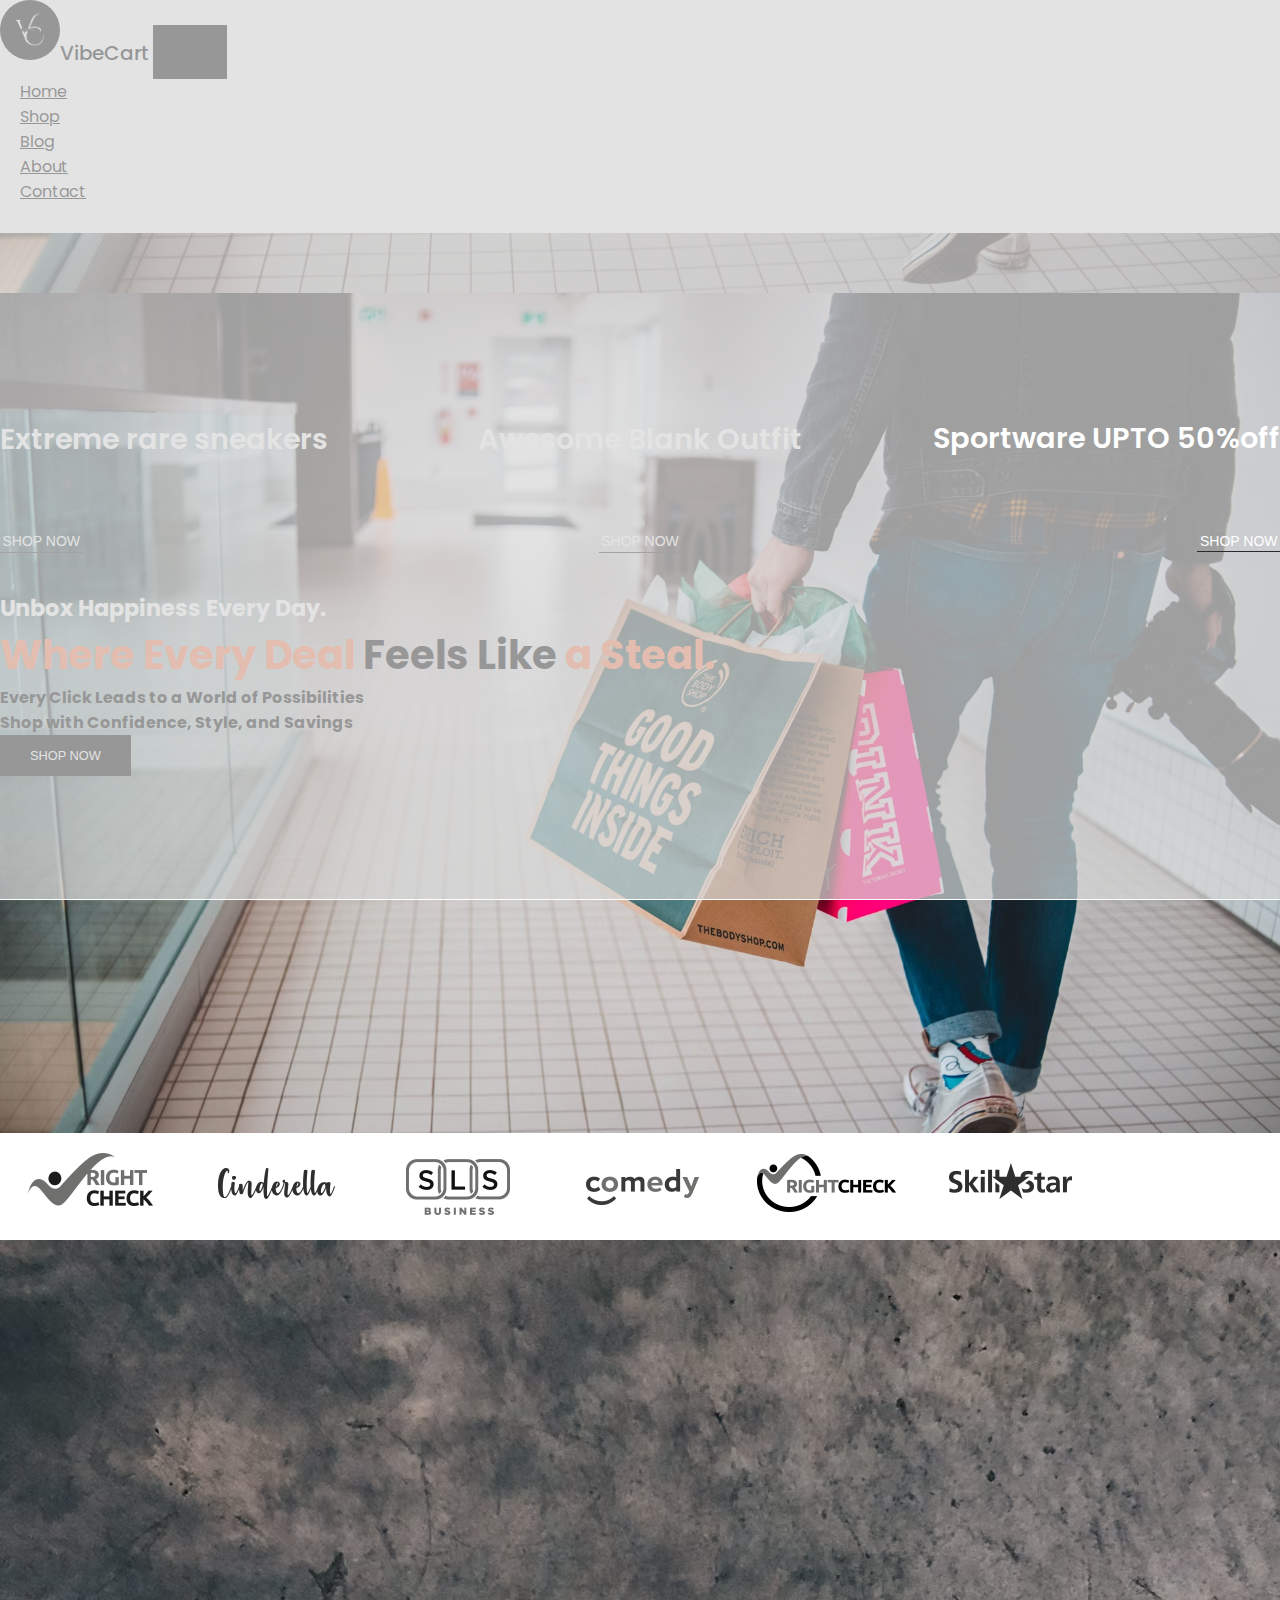
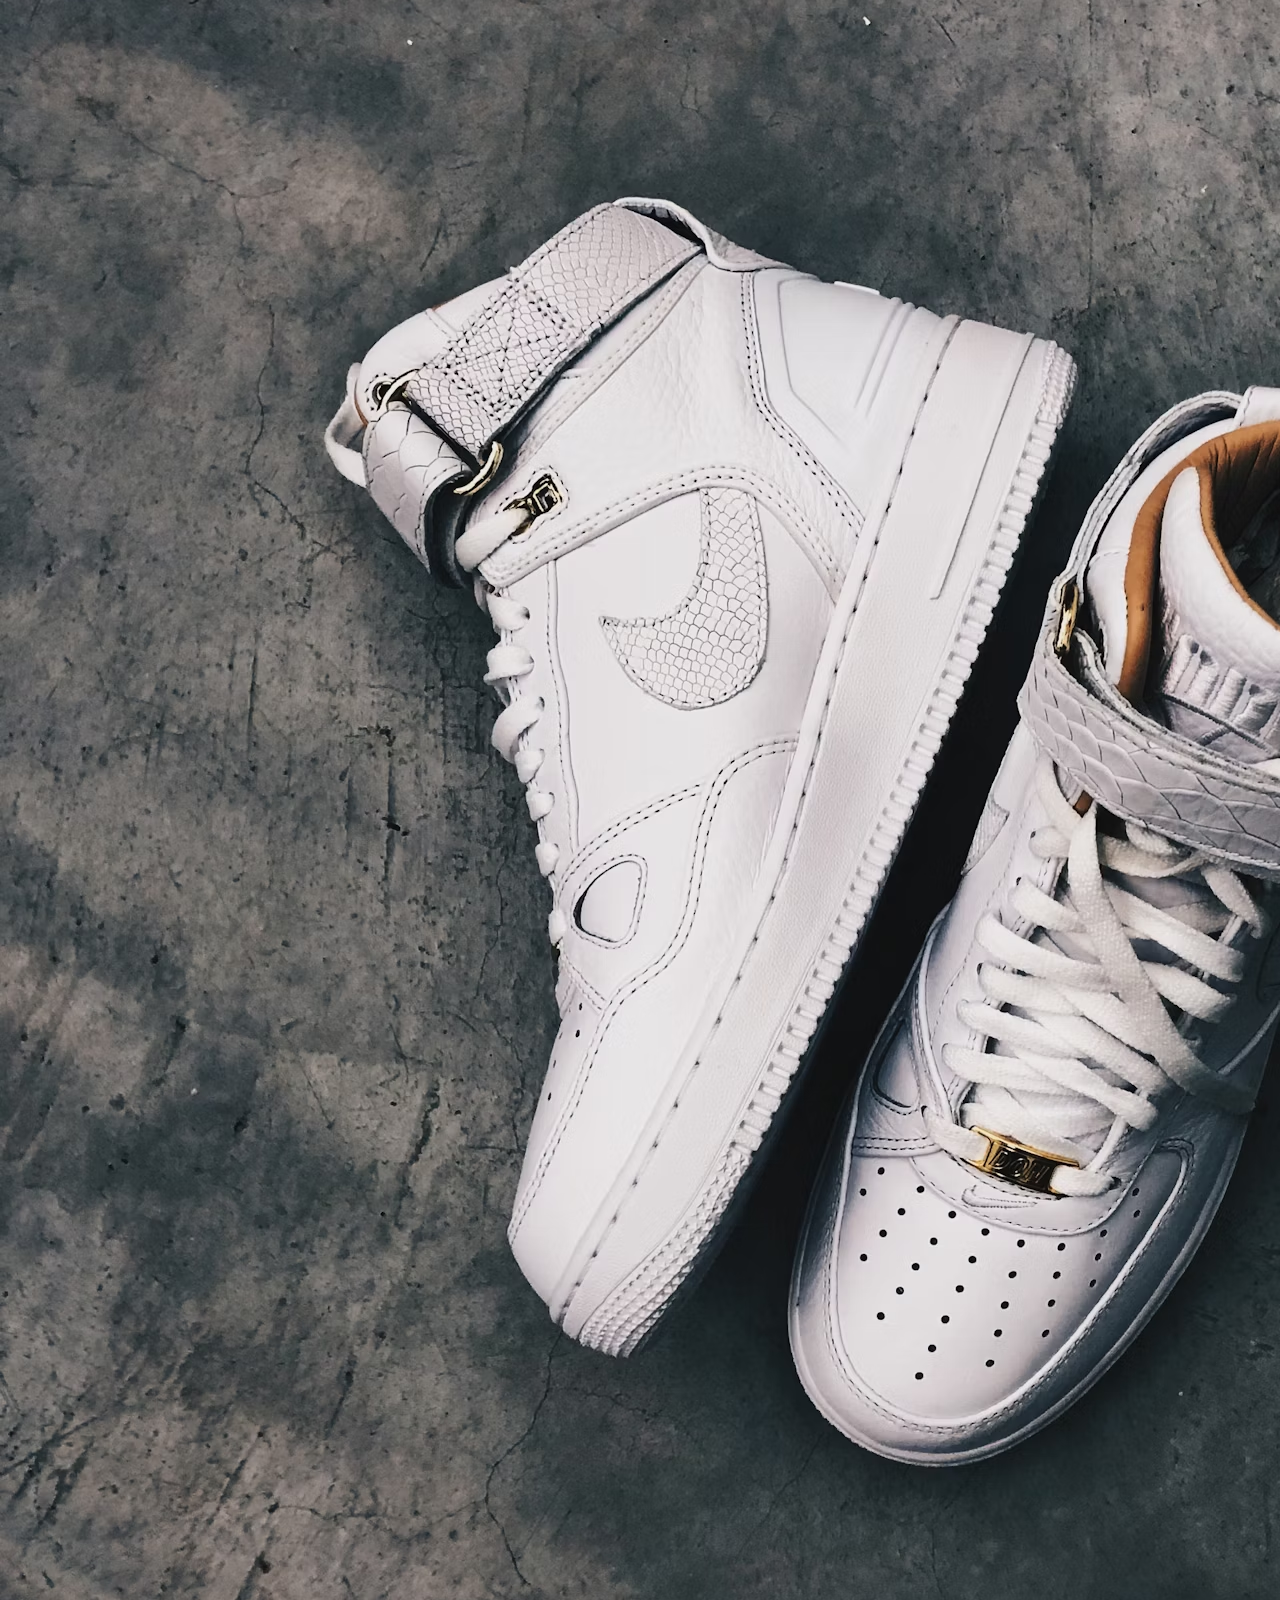
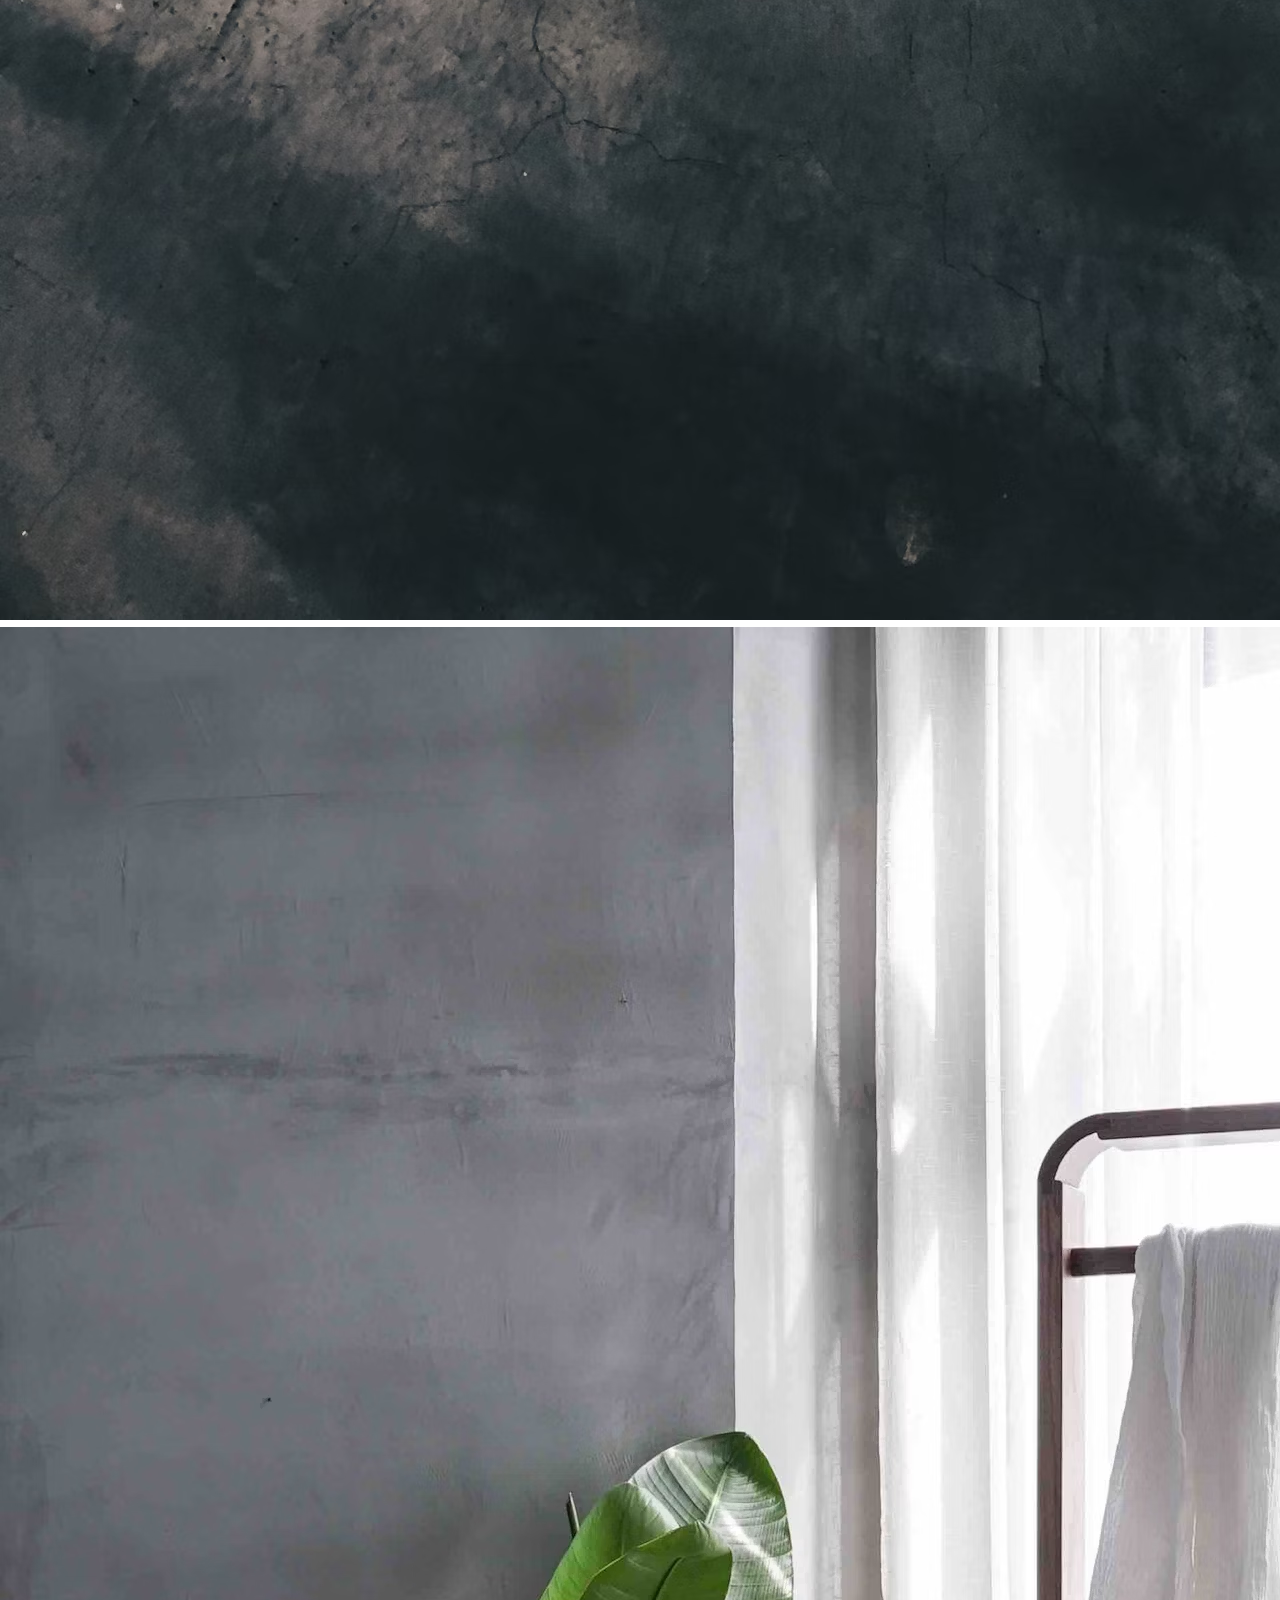
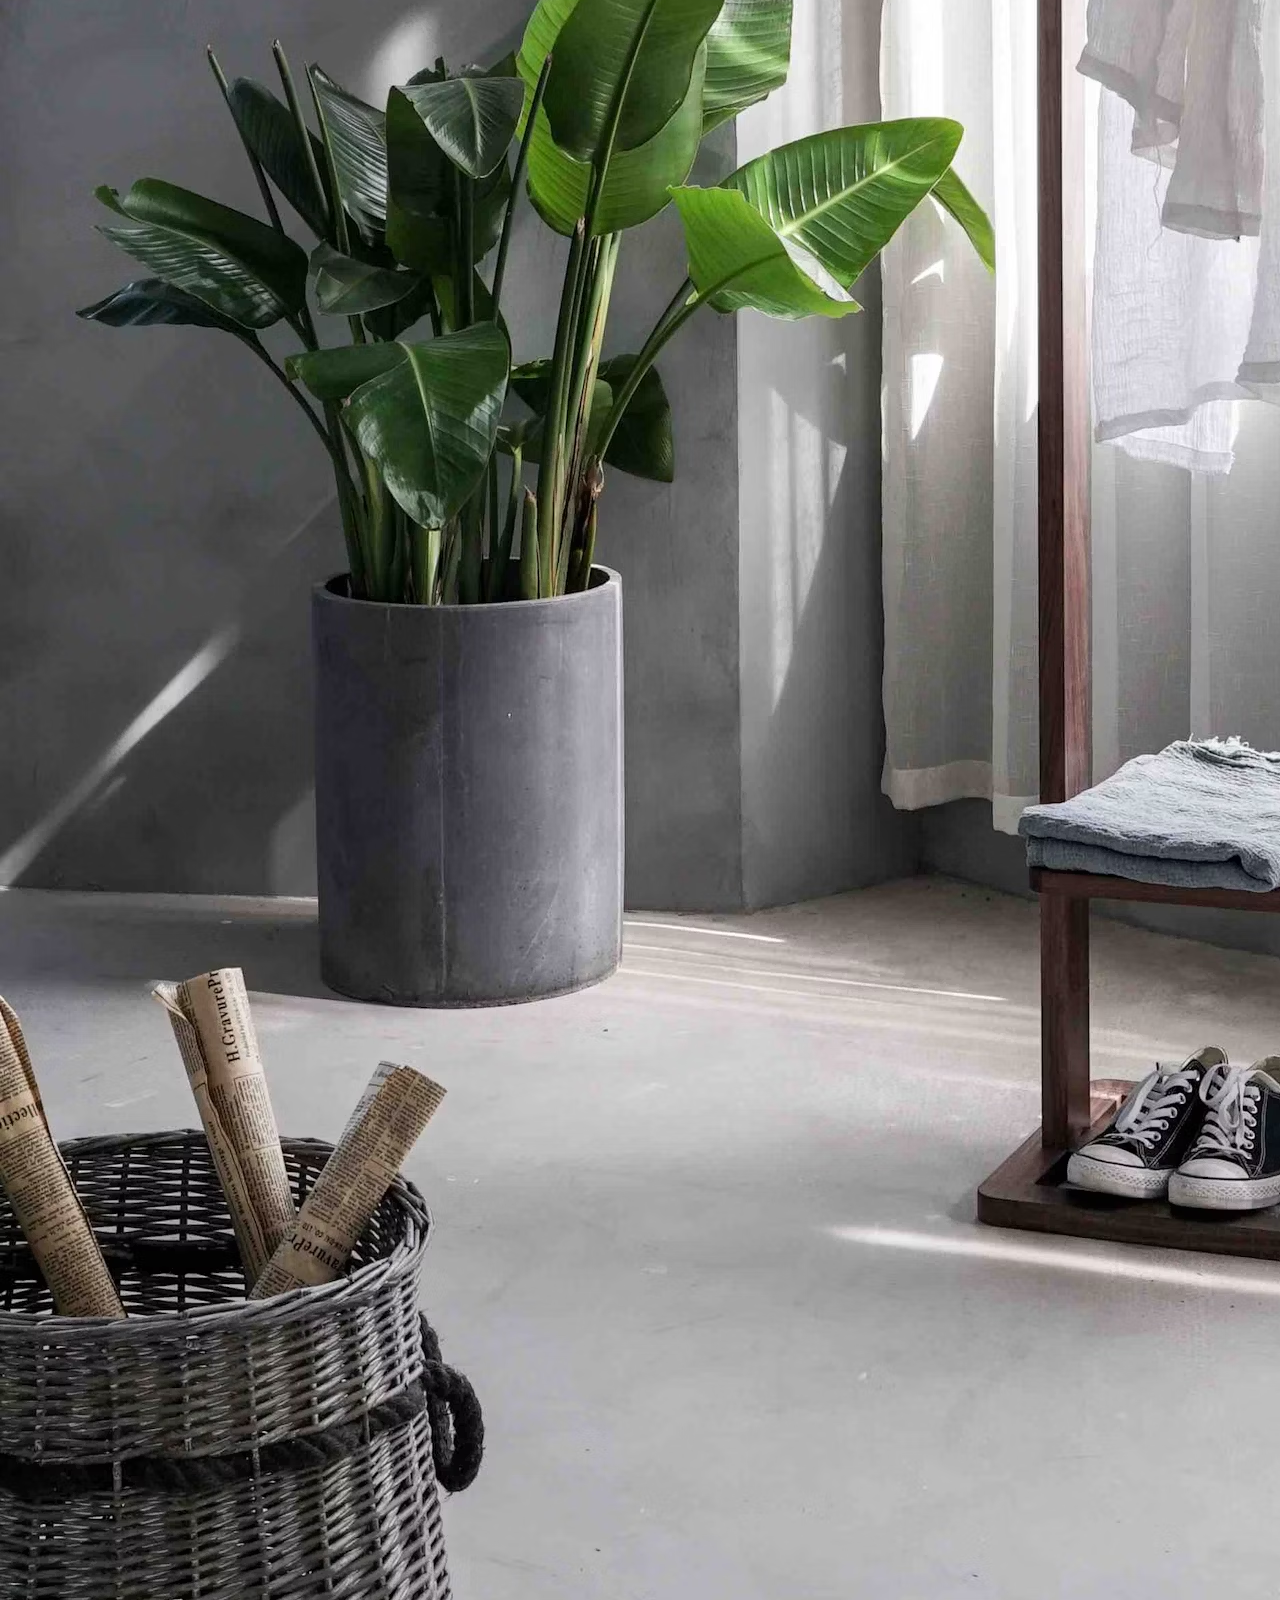
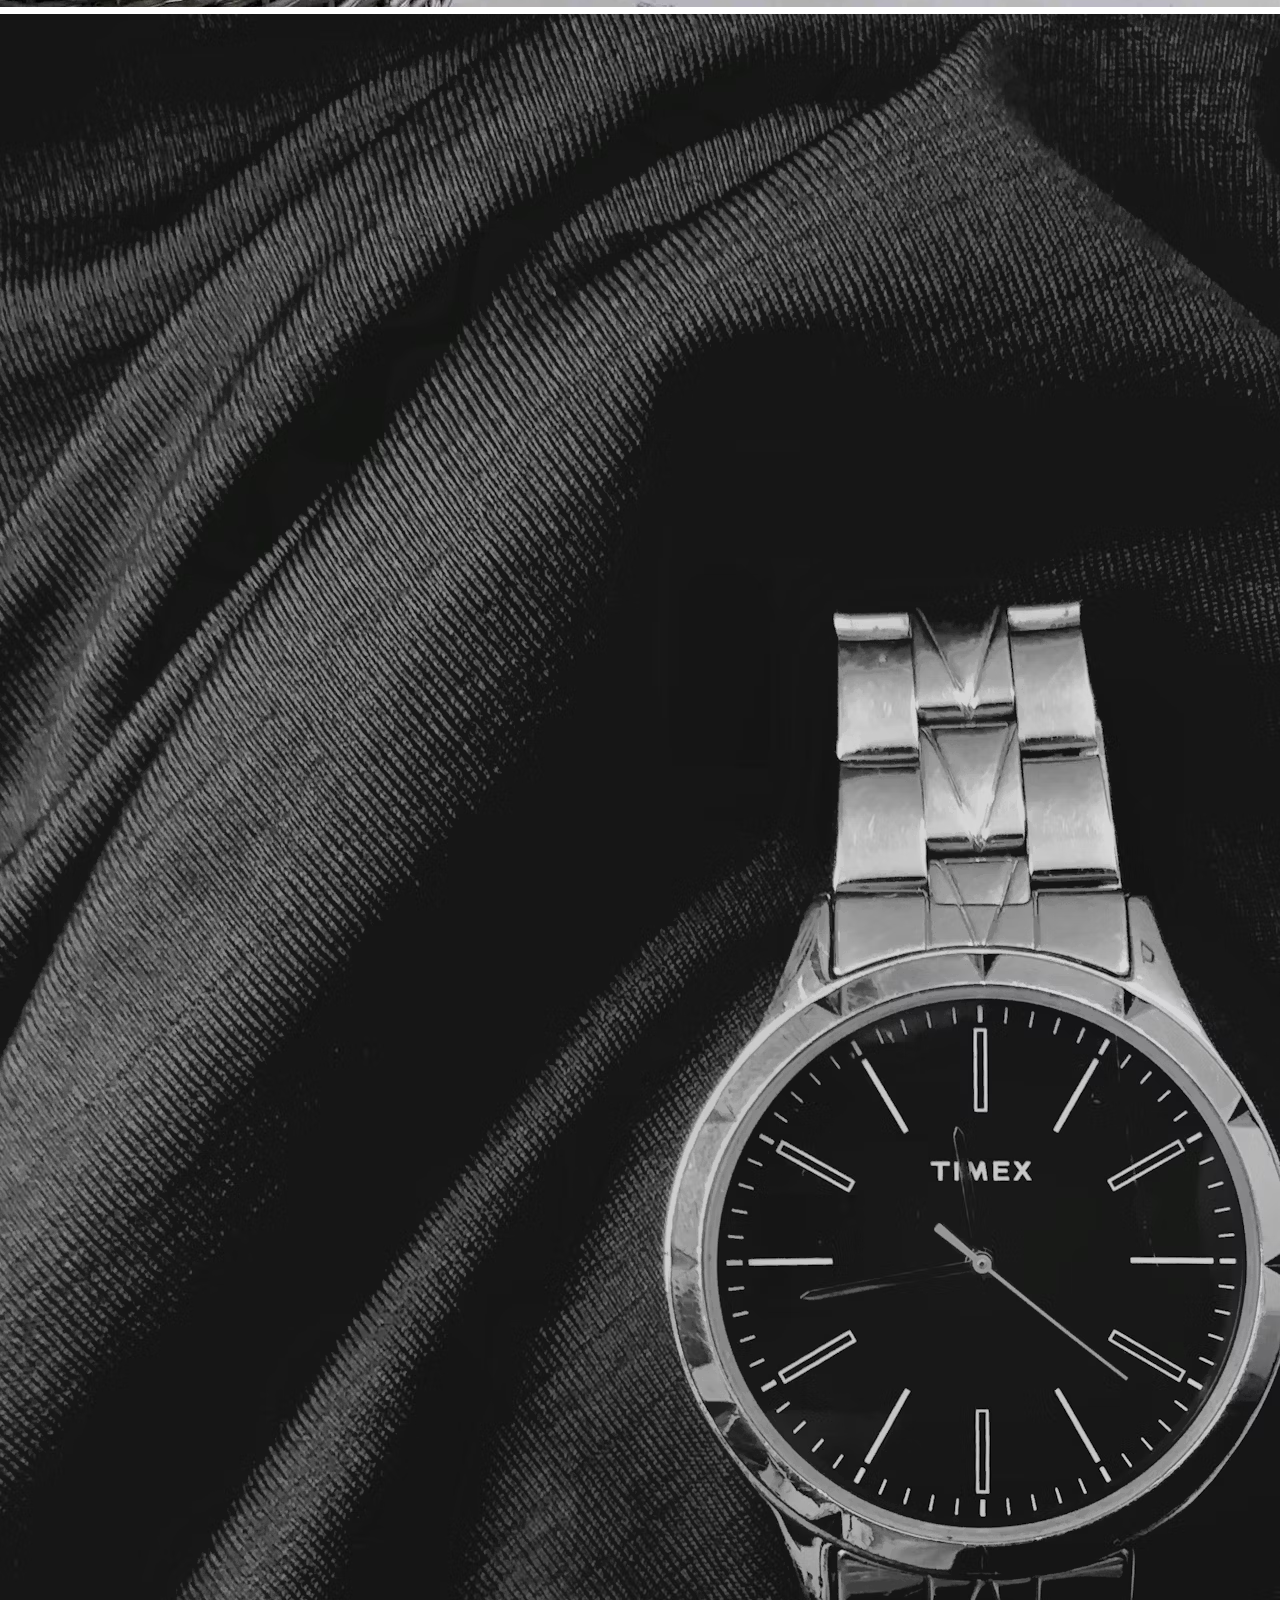
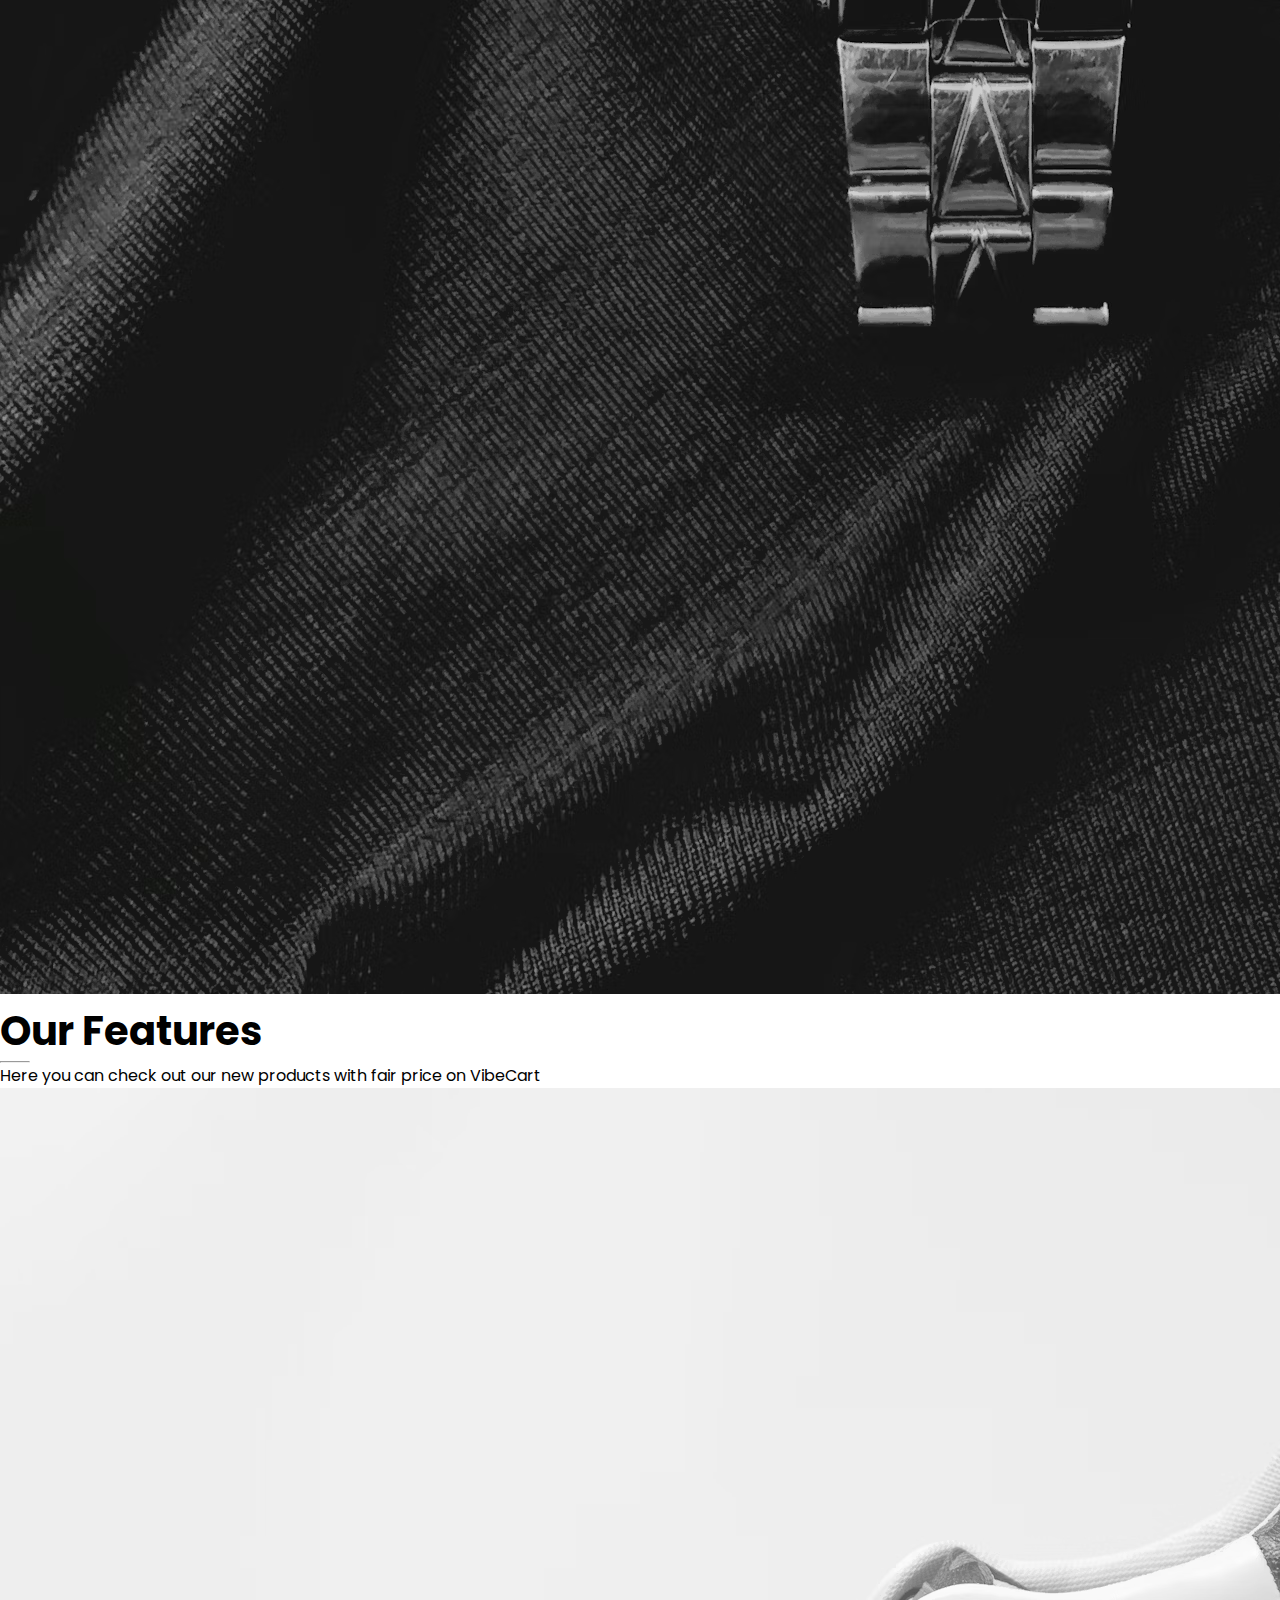
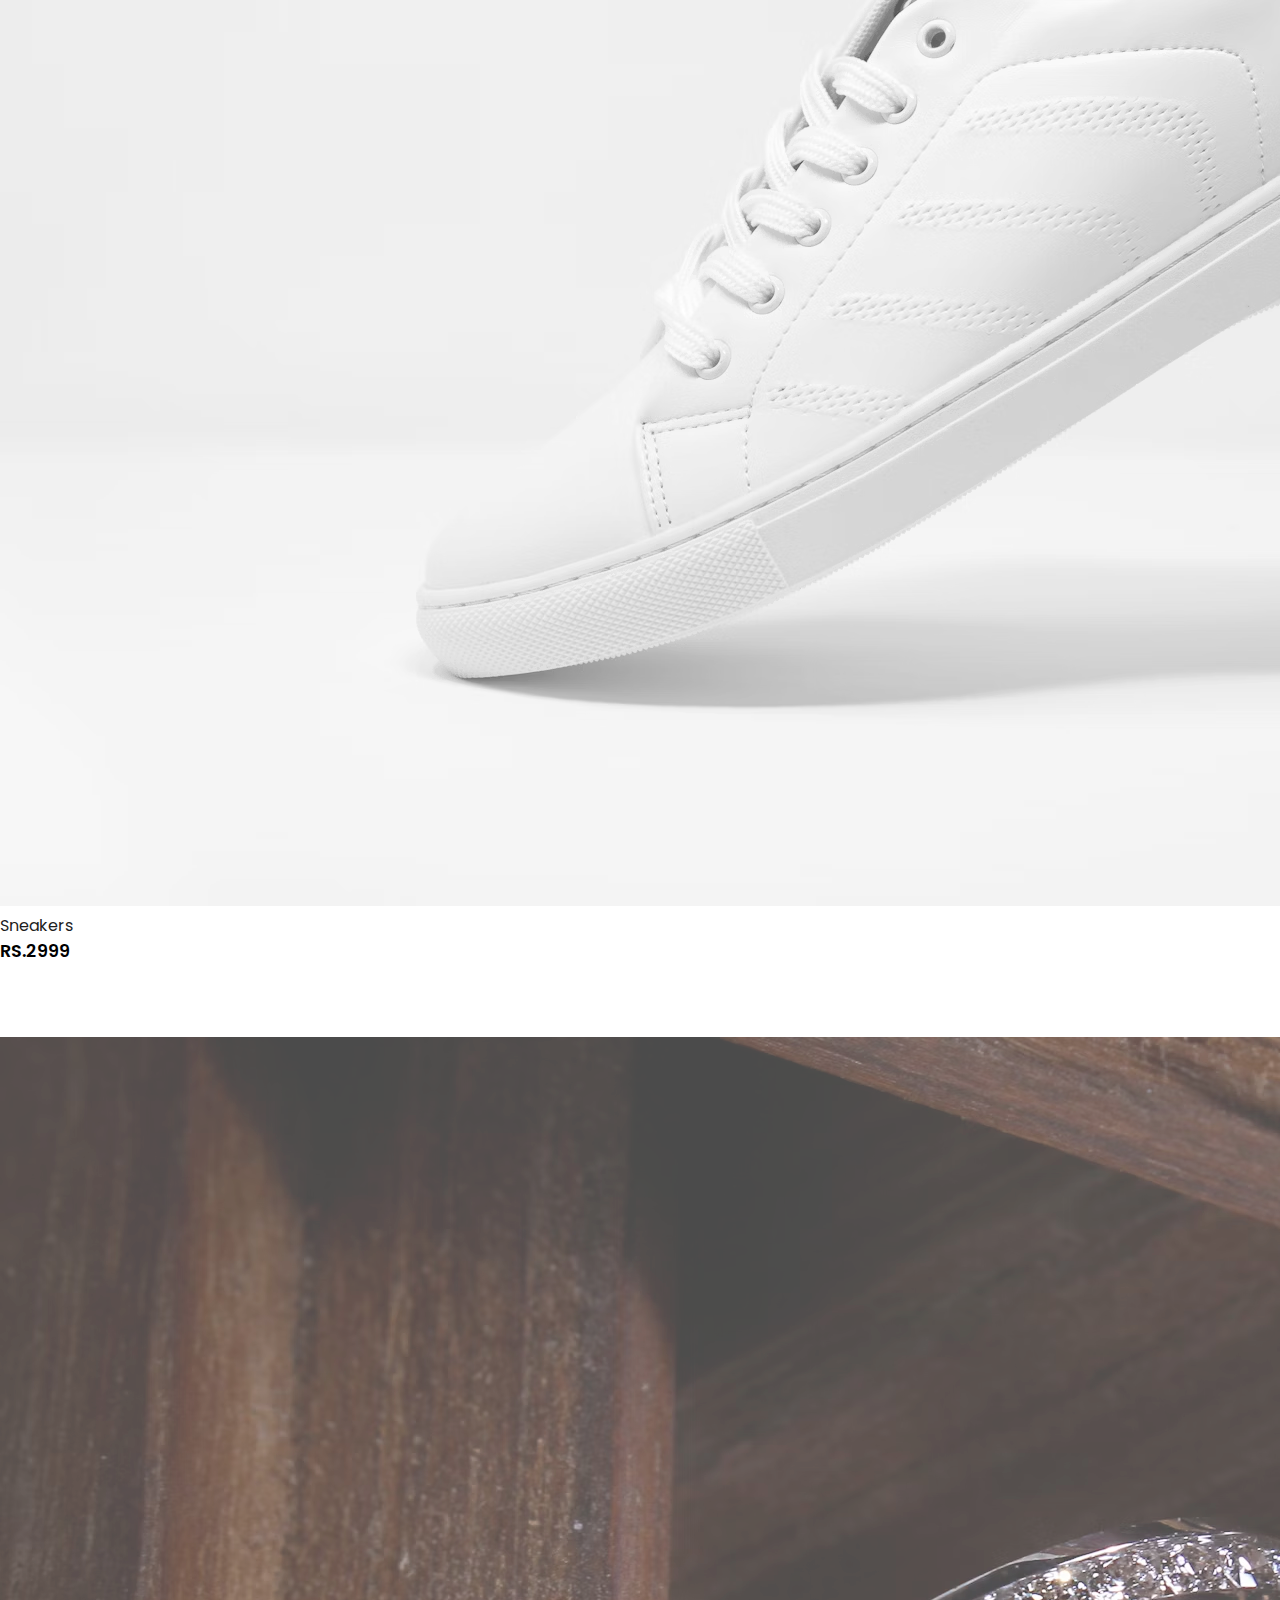
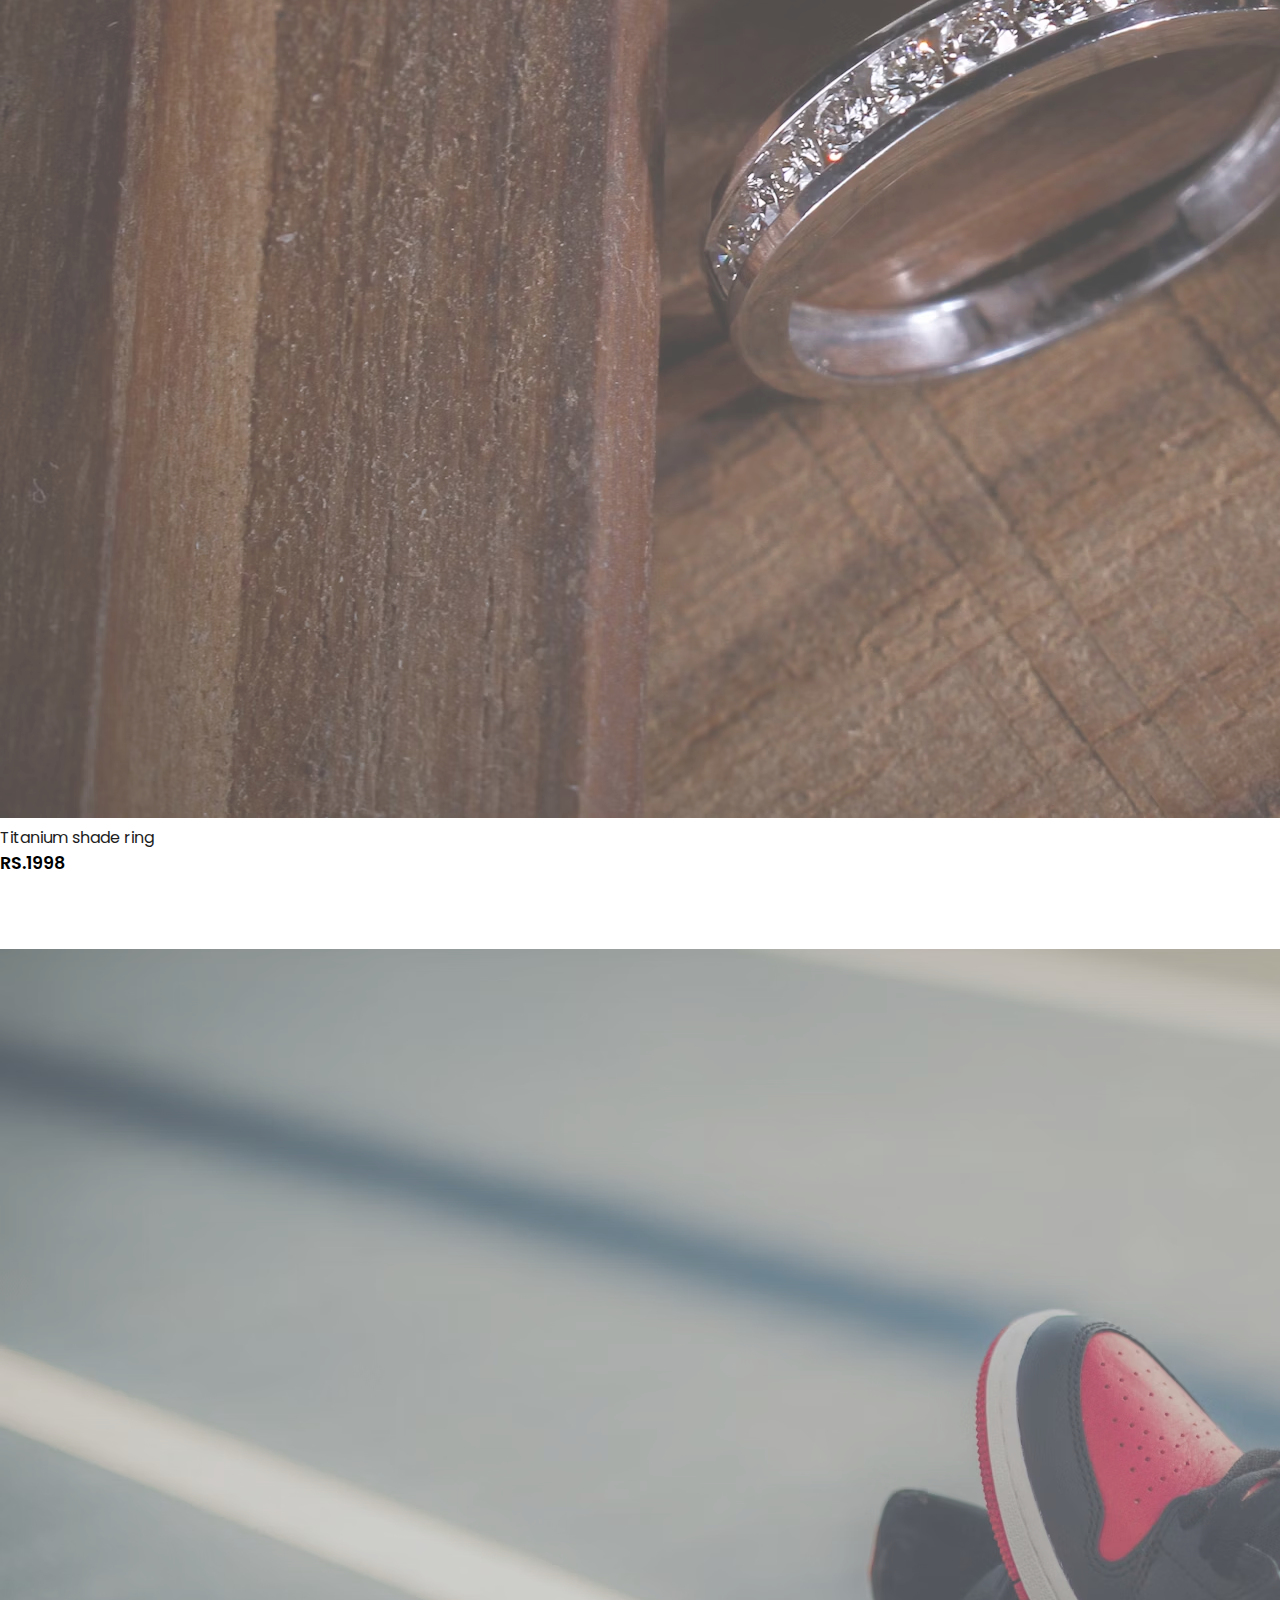
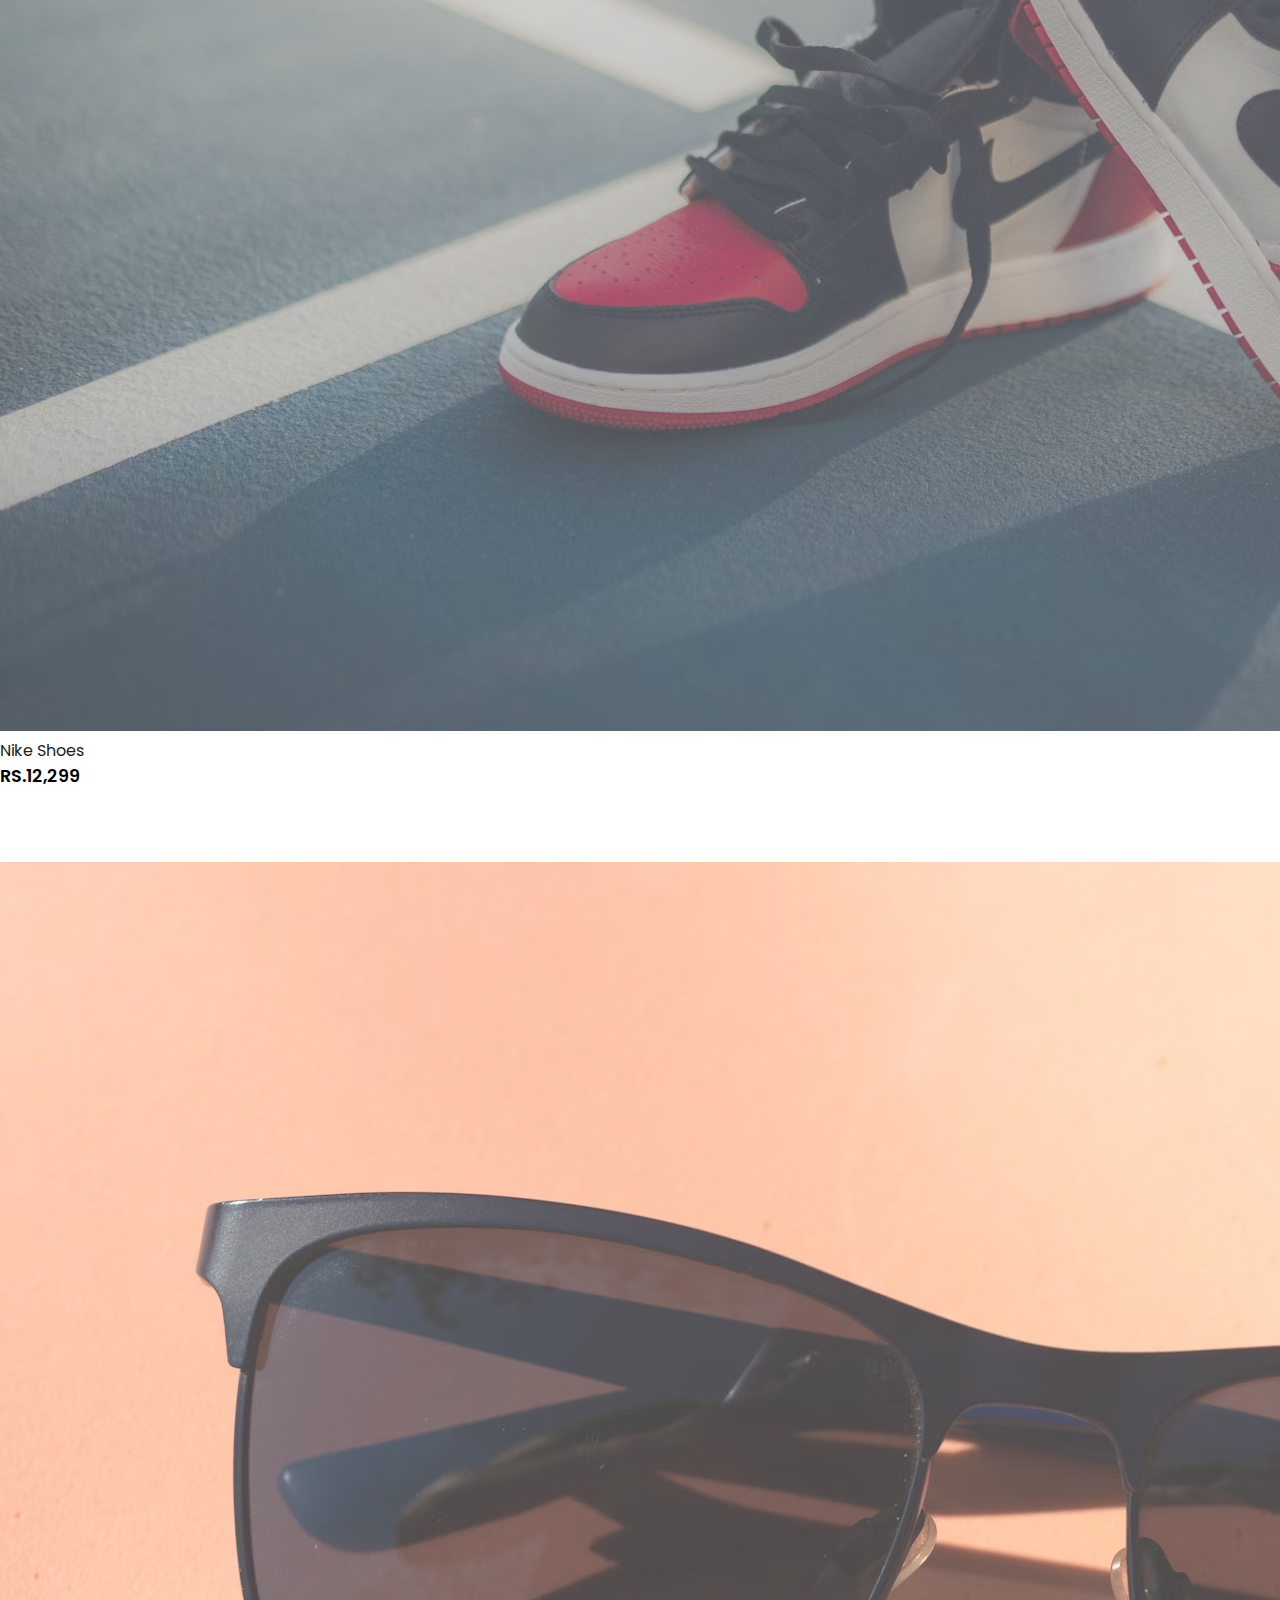
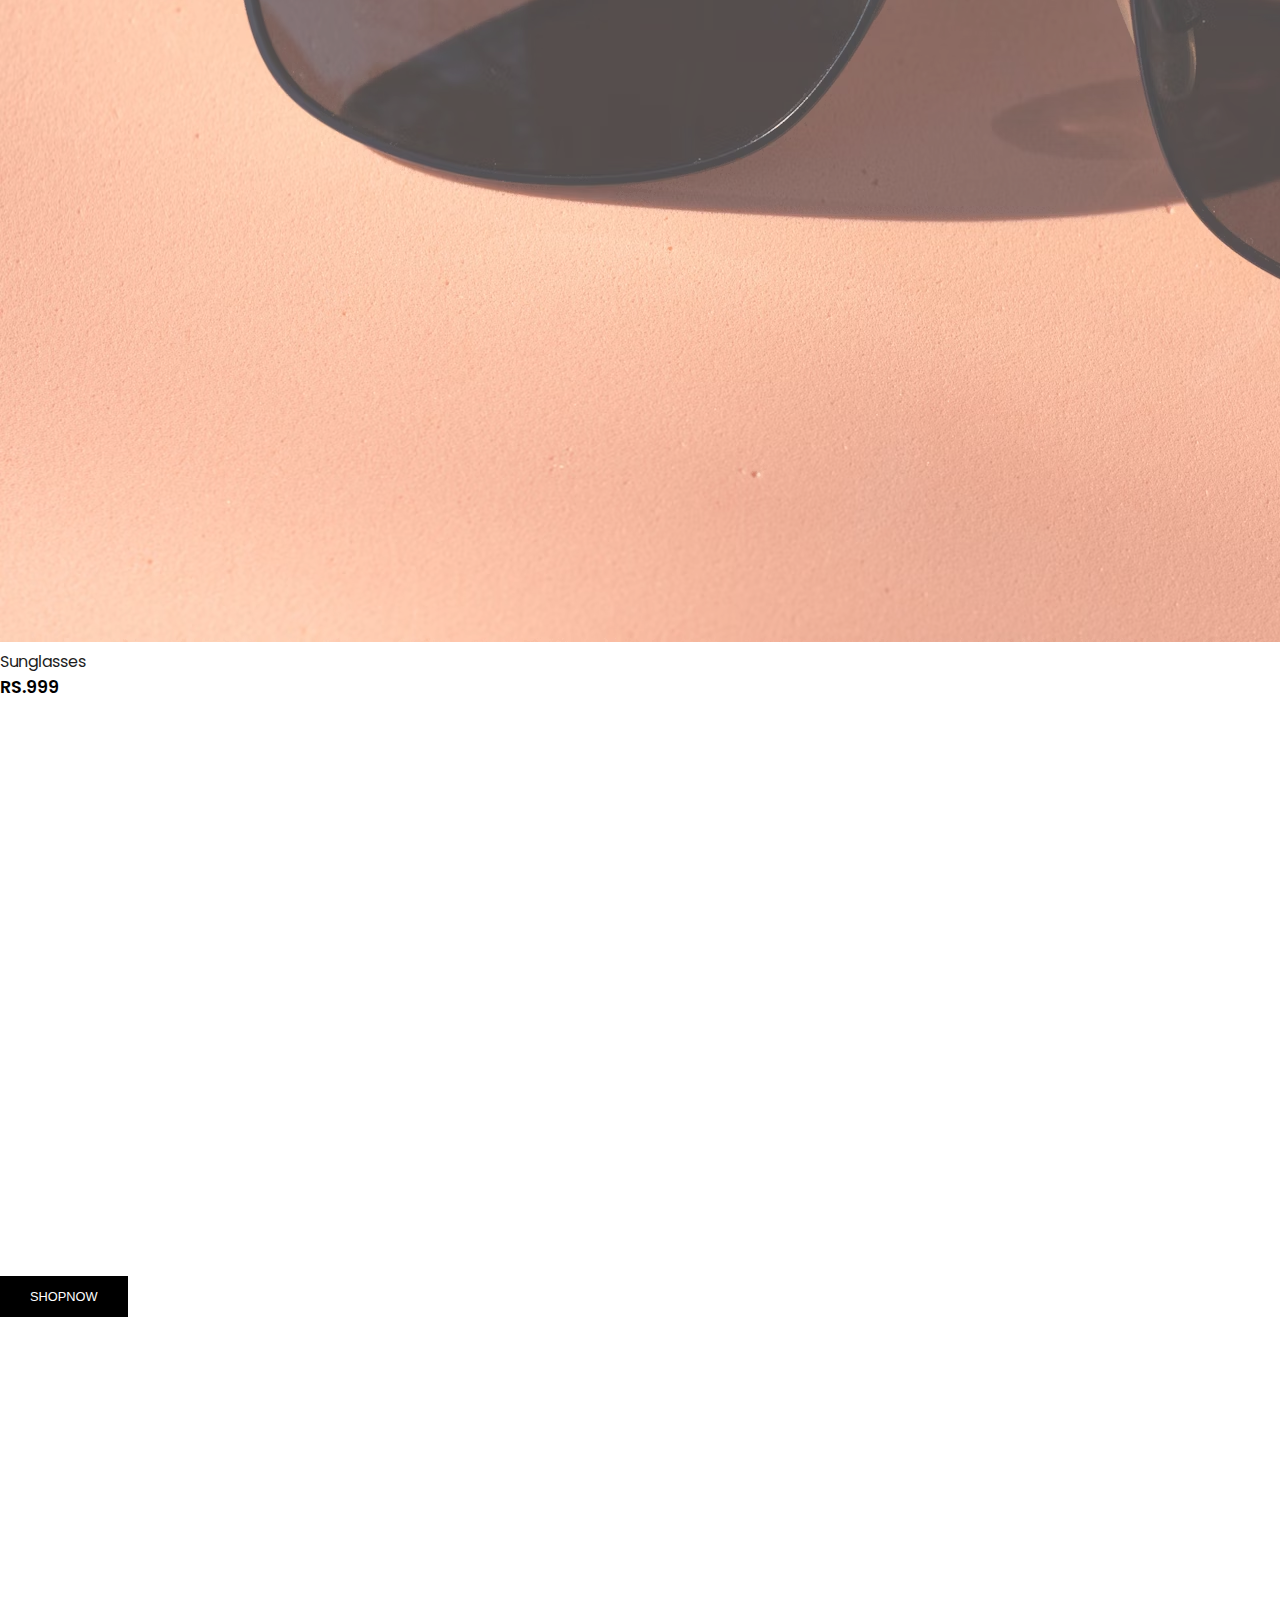
<file: Ecommersproject1/index.html>
<!DOCTYPE html>
<html lang="en">
<head>
    <meta charset="UTF-8">
    <meta name="viewport" content="width=device-width, initial-scale=1.0">
    <title>Ecommerce website</title>
  
    <link rel="stylesheet" href="https://cdn.jsdelivr.net/npm/bootstrap@4.1.3/dist/css/bootstrap.min.css" integrity="sha384-MCw98/SFnGE8fJT3GXwEOngsV7Zt27NXFoaoApmYm81iuXoPkFOJwJ8ERdknLPMO" crossorigin="anonymous">
    <link rel="stylesheet" href="https://cdnjs.cloudflare.com/ajax/libs/font-awesome/6.6.0/css/all.min.css" integrity="sha512-Kc323vGBEqzTmouAECnVceyQqyqdsSiqLQISBL29aUW4U/M7pSPA/gEUZQqv1cwx4OnYxTxve5UMg5GT6L4JJg==" crossorigin="anonymous" referrerpolicy="no-referrer" />
    <link rel="stylesheet" href="style.css">
    
</head>
</head>
<body>
        <!--NAVIGATION  -->
        <nav class="navbar navbar-expand-lg navbar-light bg-light fixed-top py-3">
            <div class="container">
              <img class="logo img-fluid" src="img/logo2.png" alt="vibecart"><span class="vibecart pl-2">VibeCart</span>
              <button class="navbar-toggler" type="button" data-bs-toggle="collapse" data-bs-target="#navbarSupportedContent" aria-controls="navbarSupportedContent" aria-expanded="false" aria-label="Toggle navigation">
                <span><i id="bar" class="fa-solid fa-bars"></i></span>
              </button>
              <div class="collapse navbar-collapse" id="navbarSupportedContent">
                <ul class="navbar-nav ml-auto">
                  
                  <li class="nav-item">
                    <a class="nav-link" href="index.html">Home</a>
                  </li>
                  <li class="nav-item">
                    <a class="nav-link" href="Shop.html">Shop</a>
                  </li>
                  <li class="nav-item">
                    <a class="nav-link" href="Blog.html">Blog</a>
                  </li>
                  <li class="nav-item">
                    <a class="nav-link" href="About.html">About </a>
                  </li>
                  <li class="nav-item">
                    <a class="nav-link" href="Contack.html">Contact</a>
                  </li>
                  <li class="nav-item">
                    <i class="fa-solid fa-magnifying-glass"></i>
                    <i class="fa-solid fa-shopping-bag"></i>
                  </li>

                </ul>
                
              </div>
            </div>
          </nav>
          <section id="home">
            <div class="container">
              <h3>Unbox Happiness Every Day.</h3>
              <h1><span>Where Every Deal </span>Feels Like <span> a Steal.</span></h1>
              <p>Every Click Leads to a World of Possibilities <br> Shop with Confidence, Style, and Savings</p>
              <button>Shop Now</button>
            </div>
          </section>
          <!-- Brands -->
           <section id="brand" class="container">
            <div class="row m-0 py-5">
              <img class="img-fluid  col-lg-2 col-md-4 col-6" src="img/brand/1.png" alt="">
              <img class="img-fluid  col-lg-2 col-md-4 col-6" src="img/brand/2.png" alt="">
              <img class="img-fluid  col-lg-2 col-md-4 col-6" src="img/brand/3.png" alt="">
              <img class="img-fluid  col-lg-2 col-md-4 col-6" src="img/brand/4.png" alt="">
              <img class="img-fluid  col-lg-2 col-md-4 col-6" src="img/brand/5.png" alt="">
              <img class="img-fluid  col-lg-2 col-md-4 col-6" src="img/brand/6.png" alt="">
            </div>
           </section>
           <!--Choices-->
           <section id="new" class="w-100">
            <div class="row p-0 m-0">
              <div class="one col-lg-4 col-md-12 col-12 p-0">
                <img class="img-fluid " src="img/new/1.avif" alt="">
                <div class="details">
                  <h2>Extreme rare sneakers</h2>
                  <button class="text-uppercase">Shop now</button>
                </div>
              </div>
              <div class="one col-lg-4 col-md-12 col-12 p-0">
                <img class="img-fluid" src="img/new/2.avif" alt="">
                <div class="details">
                  <h2 >Awesome Blank Outfit</h2>
                  <button class="text-uppercase">Shop now</button>
                </div>
              </div>
              <div class="one col-lg-4 col-md-12 col-12 p-0">
                <img class="img-fluid " src="img/new/3.avif" alt="">
                <div class="details">
                  <h2>Sportware UPTO 50%off</h2>
                  <button class="text-uppercase">Shop now</button>
                </div>
              </div>
            </div>
           </section>
           <!-- Features -->
            <section id="features" class="my-5 pb-5">
              <div class="container text-center mt-5 py-5">
                <h1>Our Features</h1>
                <hr class="mx-auto">
                <p>Here you can check out our new products with fair price  on VibeCart</p>
              </div>
              <div class="row mx-auto container-fluid">
                <div class="product text-center col-lg-3 col-md-4 col-12">
                  <img class="img-fluid mb-3" src="img/featured/1.avif" alt="">
                  <div class="star mb-2">
                    <i class="fa-solid fa-star"></i>
                    <i class="fa-solid fa-star"></i>
                    <i class="fa-solid fa-star"></i>
                    <i class="fa-solid fa-star"></i>
                    <i class="fa-solid fa-star"></i>
                  </div>
                  <h5 class="p-name">Sneakers</h5>
                  <h4 class="p-price">RS.2999</h4>
                  <button class="buy-btn">BUY NOW</button>
                </div>
                <div class="product text-center col-lg-3 col-md-4 col-12">
                  <img class="img-fluid mb-3" src="img/featured/2.avif" alt="">
                  <div class="star mb-2">
                    <i class="fa-solid fa-star"></i>
                    <i class="fa-solid fa-star"></i>
                    <i class="fa-solid fa-star"></i>
                    <i class="fa-solid fa-star"></i>
                    <i class="fa-solid fa-star"></i>
                  </div>
                  <h5 class="p-name">Titanium shade ring</h5>
                  <h4 class="p-price">RS.1998</h4>
                  <button class="buy-btn">BUY NOW</button>
                </div>
                <div class="product text-center col-lg-3 col-md-4 col-12">
                  <img class="img-fluid mb-3" src="img/featured/3.avif" alt="">
                  <div class="star mb-2">
                    <i class="fa-solid fa-star"></i>
                    <i class="fa-solid fa-star"></i>
                    <i class="fa-solid fa-star"></i>
                    <i class="fa-solid fa-star"></i>
                    <i class="fa-solid fa-star"></i>
                  </div>
                  <h5 class="p-name">Nike Shoes</h5>
                  <h4 class="p-price">RS.12,299</h4>
                  <button class="buy-btn">BUY NOW</button>
                </div>
                <div class="product text-center col-lg-3 col-md-4 col-12">
                  <img class="img-fluid mb-3" src="img/featured/4.avif" alt="">
                  <div class="star mb-2">
                    <i class="fa-solid fa-star"></i>
                    <i class="fa-solid fa-star"></i>
                    <i class="fa-solid fa-star"></i>
                    <i class="fa-solid fa-star"></i>
                    <i class="fa-solid fa-star"></i>
                  </div>
                  <h5 class="p-name">Sunglasses</h5>
                  <h4 class="p-price">RS.999</h4>
                  <button class="buy-btn">BUY NOW</button>
                </div>
              </div>
            </section>
            <!-- Banner -->
             <section id="banner" class="my-5 py-5">
              <div class="container">
                <h4>MID SEASON'S SALES</h4>
                <h1>Autumn Collection <br> UP TO 20%</h1>
                <button class="text-center m-0 ">Shopnow</button>
              </div>
             </section>
             <!-- Clothes -->
             <section id="clothes" class="my-5">
              <div class="container text-center mt-5 py-5">
                <h1>Latest Style's</h1>
                <hr class="mx-auto">
                <p>Here you can check out our new products with fair price  on VibeCart</p>
              </div>
              <div class="row mx-auto container-fluid">
                <div class="product text-center col-lg-3 col-md-4 col-12">
                  <img class="img-fluid mb-3" src="img/clothes/1.avif" alt="">
                  <div class="star mb-2">
                    <i class="fa-solid fa-star"></i>
                    <i class="fa-solid fa-star"></i>
                    <i class="fa-solid fa-star"></i>
                    <i class="fa-solid fa-star"></i>
                    <i class="fa-solid fa-star"></i>
                  </div>
                  <h5 class="p-name">Sports Shoes</h5>
                  <h4 class="p-price">RS.2999</h4>
                  <button class="buy-btn">BUY NOW</button>
                </div>
                <div class="product text-center col-lg-3 col-md-4 col-12">
                  <img class="img-fluid mb-3" src="img/clothes/2.avif" alt="">
                  <div class="star mb-2">
                    <i class="fa-solid fa-star"></i>
                    <i class="fa-solid fa-star"></i>
                    <i class="fa-solid fa-star"></i>
                    <i class="fa-solid fa-star"></i>
                    <i class="fa-solid fa-star"></i>
                  </div>
                  <h5 class="p-name">Sports Shoes</h5>
                  <h4 class="p-price">RS.1998</h4>
                  <button class="buy-btn">BUY NOW</button>
                </div>
                <div class="product text-center col-lg-3 col-md-4 col-12">
                  <img class="img-fluid mb-3" src="img/clothes/2.jpg" alt="">
                  <div class="star mb-2">
                    <i class="fa-solid fa-star"></i>
                    <i class="fa-solid fa-star"></i>
                    <i class="fa-solid fa-star"></i>
                    <i class="fa-solid fa-star"></i>
                    <i class="fa-solid fa-star"></i>
                  </div>
                  <h5 class="p-name">Sports Shoes</h5>
                  <h4 class="p-price">RS.3599</h4>
                  <button class="buy-btn">BUY NOW</button>
                </div>
                <div class="product text-center col-lg-3 col-md-4 col-12">
                  <img class="img-fluid mb-3" src="img/clothes/4.jpg" alt="">
                  <div class="star mb-2">
                    <i class="fa-solid fa-star"></i>
                    <i class="fa-solid fa-star"></i>
                    <i class="fa-solid fa-star"></i>
                    <i class="fa-solid fa-star"></i>
                    <i class="fa-solid fa-star"></i>
                  </div>
                  <h5 class="p-name">Sports Shoes</h5>
                  <h4 class="p-price">RS.999</h4>
                  <button class="buy-btn">BUY NOW</button>
                </div>
              </div>
            </section>
            <!-- Watches -->
            <section id="Watches" class="my-5">
              <div class="container text-center mt-5 py-5">
                <h1>Best Watches</h1>
                <hr class="mx-auto">
                <p>Here you can check out our new products with fair price  on VibeCart</p>
              </div>
              <div class="row mx-auto container-fluid">
                <div class="product text-center col-lg-3 col-md-4 col-12">
                  <img class="img-fluid mb-3" src="img/watches/1.jpg" alt="">
                  <div class="star mb-2">
                    <i class="fa-solid fa-star"></i>
                    <i class="fa-solid fa-star"></i>
                    <i class="fa-solid fa-star"></i>
                    <i class="fa-solid fa-star"></i>
                    <i class="fa-solid fa-star"></i>
                  </div>
                  <h5 class="p-name">Sports Shoes</h5>
                  <h4 class="p-price">RS.2999</h4>
                  <button class="buy-btn">BUY NOW</button>
                </div>
                <div class="product text-center col-lg-3 col-md-4 col-12">
                  <img class="img-fluid mb-3" src="img/watches/2.jpg" alt="">
                  <div class="star mb-2">
                    <i class="fa-solid fa-star"></i>
                    <i class="fa-solid fa-star"></i>
                    <i class="fa-solid fa-star"></i>
                    <i class="fa-solid fa-star"></i>
                    <i class="fa-solid fa-star"></i>
                  </div>
                  <h5 class="p-name">Sports Shoes</h5>
                  <h4 class="p-price">RS.1998</h4>
                  <button class="buy-btn">BUY NOW</button>
                </div>
                <div class="product text-center col-lg-3 col-md-4 col-12">
                  <img class="img-fluid mb-3" src="img/watches/3.jpg" alt="">
                  <div class="star mb-2">
                    <i class="fa-solid fa-star"></i>
                    <i class="fa-solid fa-star"></i>
                    <i class="fa-solid fa-star"></i>
                    <i class="fa-solid fa-star"></i>
                    <i class="fa-solid fa-star"></i>
                  </div>
                  <h5 class="p-name">Sports Shoes</h5>
                  <h4 class="p-price">RS.3599</h4>
                  <button class="buy-btn">BUY NOW</button>
                </div>
                <div class="product text-center col-lg-3 col-md-4 col-12">
                  <img class="img-fluid mb-3" src="img/watches/4.jpg" alt="">
                  <div class="star mb-2">
                    <i class="fa-solid fa-star"></i>
                    <i class="fa-solid fa-star"></i>
                    <i class="fa-solid fa-star"></i>
                    <i class="fa-solid fa-star"></i>
                    <i class="fa-solid fa-star"></i>
                  </div>
                  <h5 class="p-name">Sports Shoes</h5>
                  <h4 class="p-price">RS.999</h4>
                  <button class="buy-btn">BUY NOW</button>
                </div>
              </div>
            </section>
            <!-- Shoes -->
            <section id="Shoes" class="my-5">
              <div class="container text-center mt-5 py-5">
                <h1>Top Brand's </h1>
                <hr class="mx-auto">
                <p>Here you can check out our new products with fair price  on VibeCart</p>
              </div>
              <div class="row mx-auto container-fluid">
                <div class="product text-center col-lg-3 col-md-4 col-12">
                  <img class="img-fluid mb-3" src="img/shoes/5.jpg" alt="">
                  <div class="star mb-2">
                    <i class="fa-solid fa-star"></i>
                    <i class="fa-solid fa-star"></i>
                    <i class="fa-solid fa-star"></i>
                    <i class="fa-solid fa-star"></i>
                    <i class="fa-solid fa-star"></i>
                  </div>
                  <h5 class="p-name">Sports Shoes</h5>
                  <h4 class="p-price">RS.2999</h4>
                  <button class="buy-btn">BUY NOW</button>
                </div>
                <div class="product text-center col-lg-3 col-md-4 col-12">
                  <img class="img-fluid mb-3" src="img/shoes/6.jpg" alt="">
                  <div class="star mb-2">
                    <i class="fa-solid fa-star"></i>
                    <i class="fa-solid fa-star"></i>
                    <i class="fa-solid fa-star"></i>
                    <i class="fa-solid fa-star"></i>
                    <i class="fa-solid fa-star"></i>
                  </div>
                  <h5 class="p-name">Sports Shoes</h5>
                  <h4 class="p-price">RS.1998</h4>
                  <button class="buy-btn">BUY NOW</button>
                </div>
                <div class="product text-center col-lg-3 col-md-4 col-12">
                  <img class="img-fluid mb-3" src="img/shoes/7.jpg" alt="">
                  <div class="star mb-2">
                    <i class="fa-solid fa-star"></i>
                    <i class="fa-solid fa-star"></i>
                    <i class="fa-solid fa-star"></i>
                    <i class="fa-solid fa-star"></i>
                    <i class="fa-solid fa-star"></i>
                  </div>
                  <h5 class="p-name">Sports Shoes</h5>
                  <h4 class="p-price">RS.3599</h4>
                  <button class="buy-btn">BUY NOW</button>
                </div>
                <div class="product text-center col-lg-3 col-md-4 col-12">
                  <img class="img-fluid mb-3" src="img/shoes/8.jpg" alt="">
                  <div class="star mb-2">
                    <i class="fa-solid fa-star"></i>
                    <i class="fa-solid fa-star"></i>
                    <i class="fa-solid fa-star"></i>
                    <i class="fa-solid fa-star"></i>
                    <i class="fa-solid fa-star"></i>
                  </div>
                  <h5 class="p-name">Sports Shoes</h5>
                  <h4 class="p-price">RS.999</h4>
                  <button class="buy-btn">BUY NOW</button>
                </div>
              </div>
            </section>
            <!-- Footer -->
             <footer class="mt-5 py-5">
              <div class="row container mx-auto pt-5">
                <div class="footer-one col-lg-3 col-mid-6 cpl-12">
                  <img class="logo " src="img/logo1.png" alt="">
                  <br>
                  <br>
                  <p>Lorem ipsum dolor sit amet consectetur adipisicing elit. Aperiam, dolorem earum repudiandae voluptas, pariatur quo, quam rem minus excepturi vitae eum dicta fuga voluptates quia dolores. Ipsam nesciunt numquam ea.</p>
                </div>
                <div class="footer-one col-lg-3 col-mid-6 cpl-12">
                  <h5 class="pb-2">Features</h5>
                  <ul class="text-uppercase list-unstyled">
                    <li><a href="">men</a></li>
                    <li><a href="">women</a></li>
                    <li><a href="">boys</a></li>
                    <li><a href="">girls</a></li>
                    <li><a href="">Shoes</a></li>
                    <li><a href="">Clothes</a></li>
                    <li><a href="">Watches</a></li>
                  </ul>
                </div>
                <div class="footer-one col-lg-3 col-mid-6 cpl-12">
                  <h5>Contact Us</h5>
                  <div class="div">
                    <h6 class="text-uppercase ">Address</h6>
                    <p> 123 STREET CITY ,INDIA</p>
                  </div>
                  <div class="div">
                    <h6 class="text-uppercase ">Phone</h6>
                    <p>+(868) 2907340</p>
                  </div>
                  <div class="div">
                    <h6 class="text-uppercase ">EMAIL</h6>
                    <p>Osfsonlnsd121@gmail.com</p>
                  </div>
                </div>
                <div class="footer-one col-lg-3 col-mid-6 cpl-12">
                  <h5 class="pb-2">Instagram</h5>
                  <div class="row">
                    <img class="img-fuild w-25 h-100 m-2" src="img/insta/1.jpg" alt="">
                    <img class="img-fuild w-25 h-100 m-2" src="img/insta/2.jpg" alt="">
                    <img class="img-fuild w-25 h-100 m-2" src="img/insta/3.jpg" alt="">
                    <img class="img-fuild w-25 h-100 m-2" src="img/insta/4.jpg" alt="">
                  </div>
                </div>
              </div>
              <div class="copyright mt-5">
                <div class="row container mx-auto " >
                  <div class="col-lg-3 col-md-6 col-12">
                    <img src="img/payment.png" alt="">
                  </div>
                  <div class="col-lg-4 col-md-6 col-12 text-nowrap">
                    <p>VibeCart ecommerce all copyrights are reserved</p>
                  </div>
                  <div class="col-lg-4 col-md-6 col-12">
                    <a href="#"><i  class="fa-brands fa-facebook py-2"></i></a>
                    <a href="#"><i class="fa-brands fa-twitter py-2"></i></a>
                    <a href="#"><i class="fa-brands fa-linkedin py-2"></i></a>
                  </div>
                </div>
              </div>
             </footer>
    <script src="https://cdn.jsdelivr.net/npm/@popperjs/core@2.11.8/dist/umd/popper.min.js" integrity="sha384-I7E8VVD/ismYTF4hNIPjVp/Zjvgyol6VFvRkX/vR+Vc4jQkC+hVqc2pM8ODewa9r" crossorigin="anonymous"></script>
    <script src="https://cdn.jsdelivr.net/npm/bootstrap@5.3.3/dist/js/bootstrap.min.js" integrity="sha384-0pUGZvbkm6XF6gxjEnlmuGrJXVbNuzT9qBBavbLwCsOGabYfZo0T0to5eqruptLy" crossorigin="anonymous"></script>  
</body>
</html>
</file>
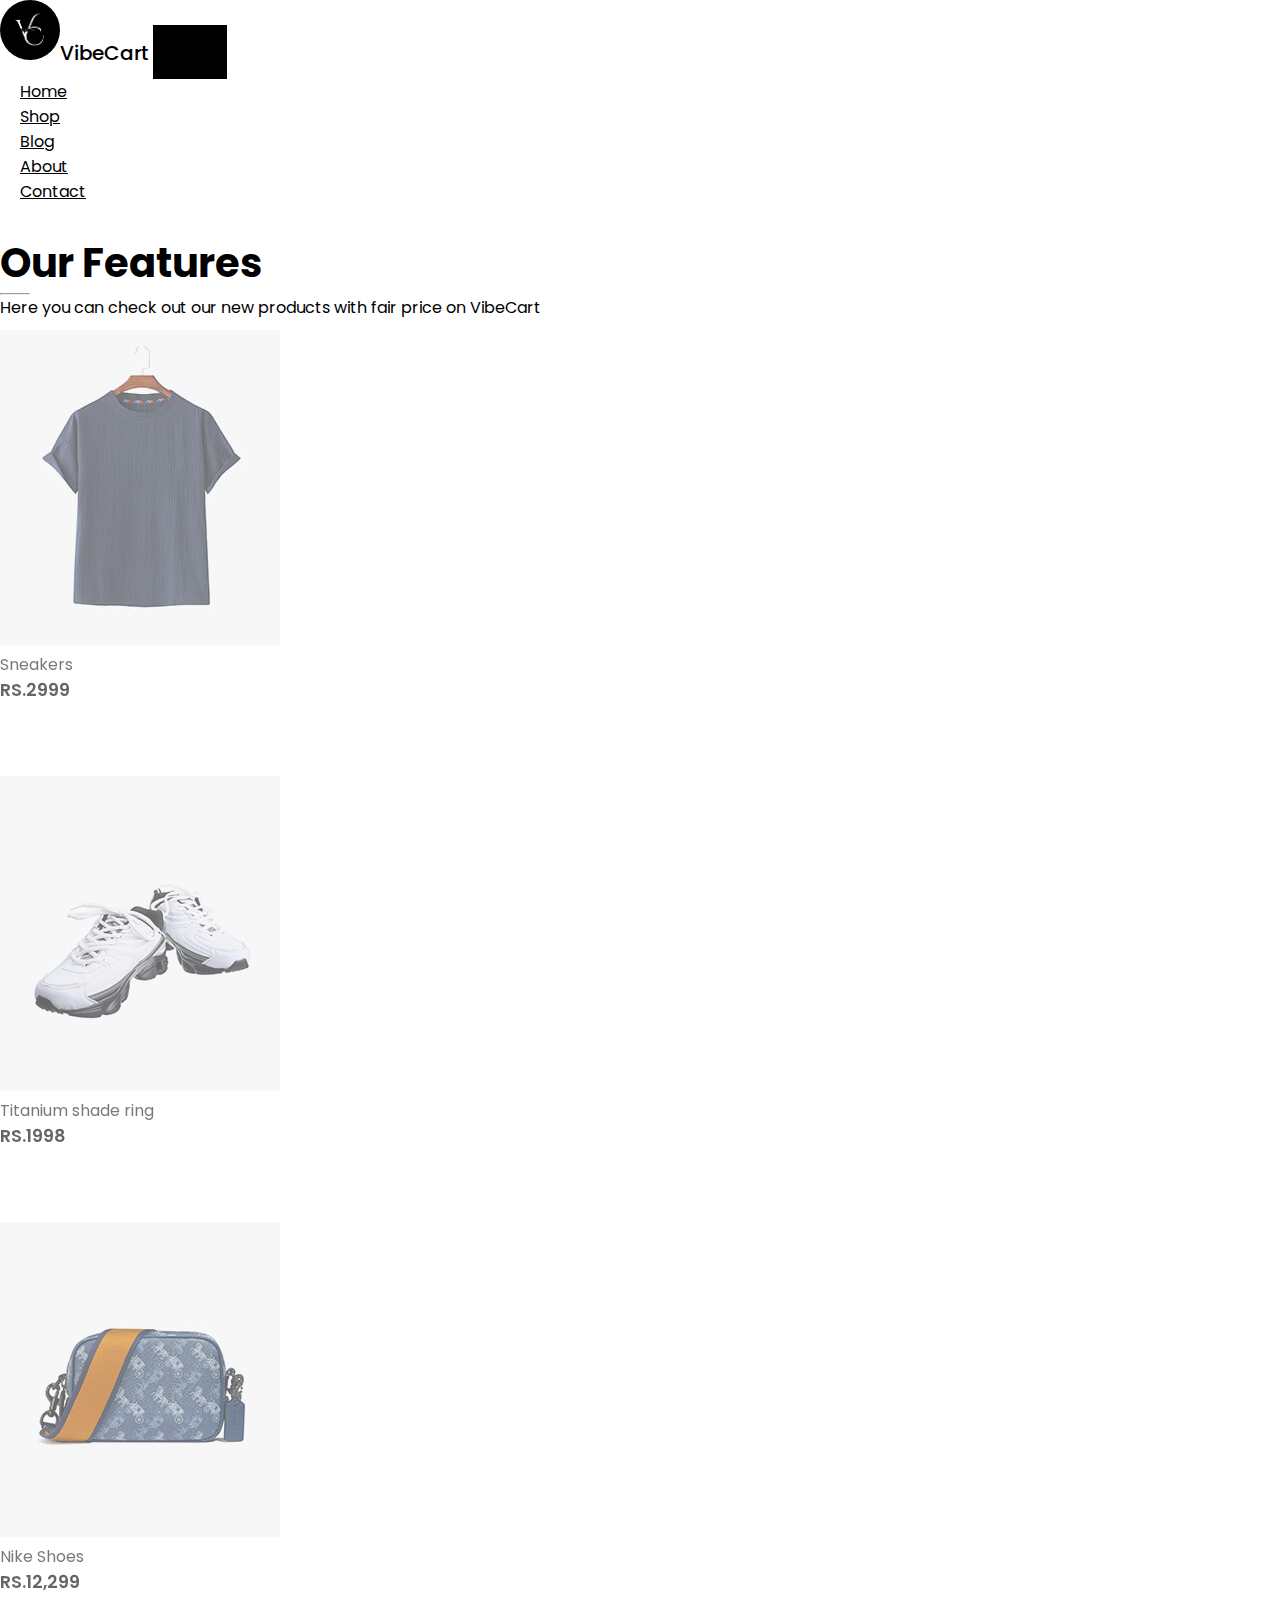
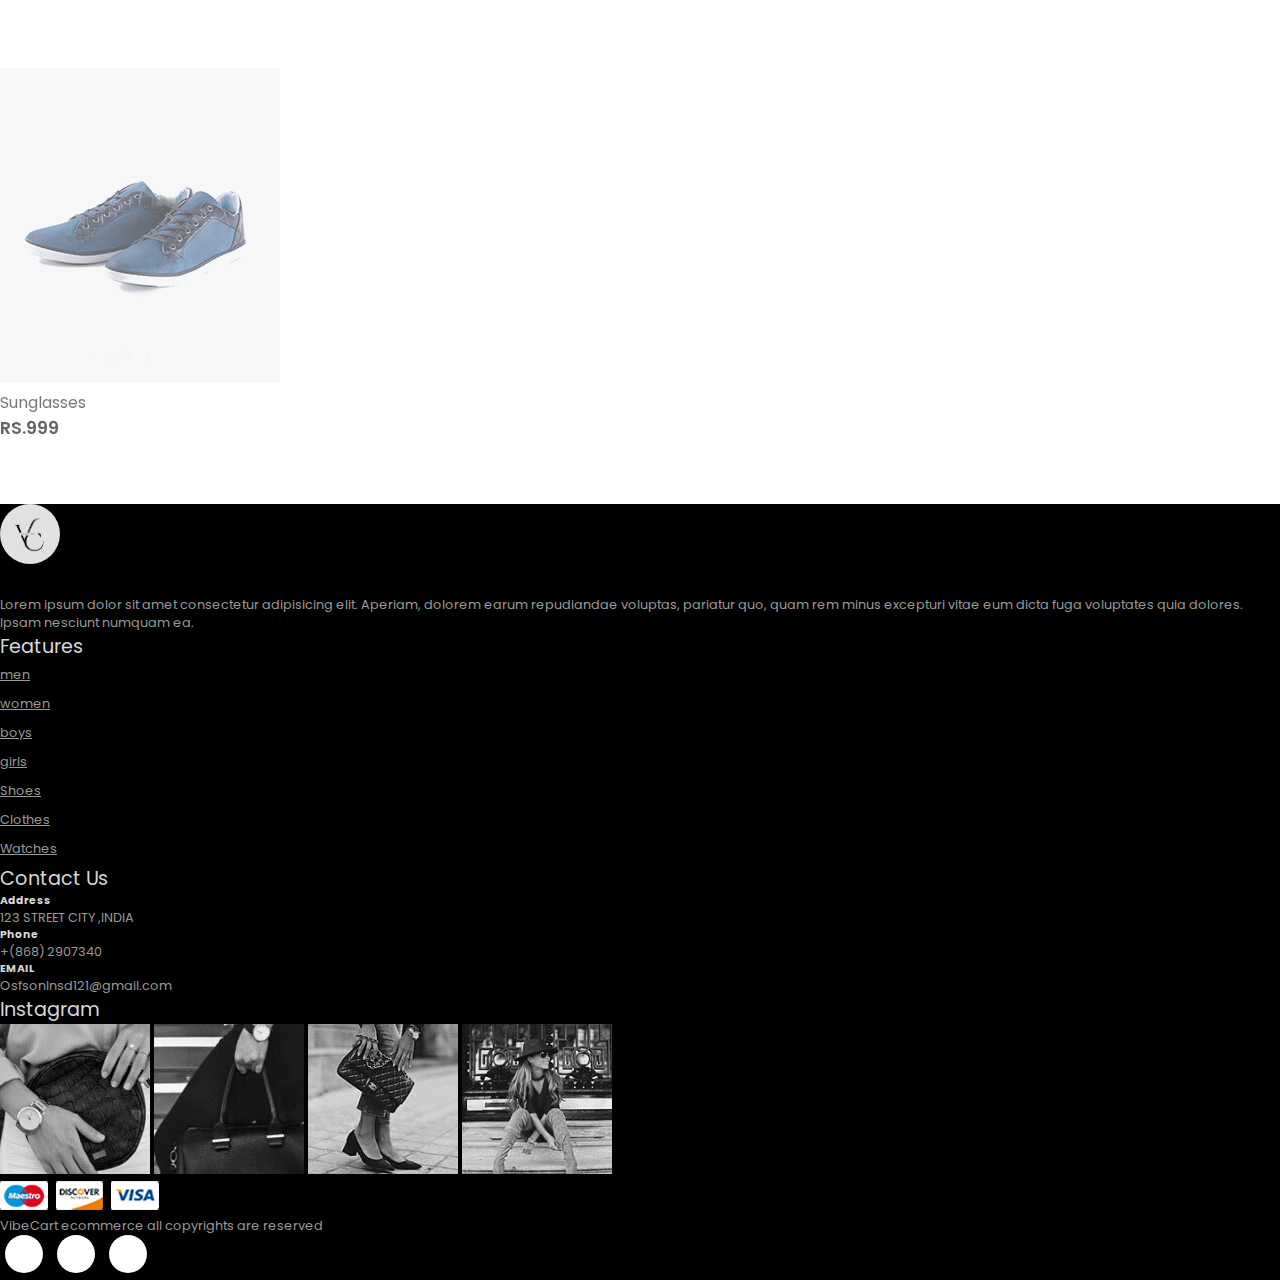
<file: Ecommersproject1/Shop.html>
<!DOCTYPE html>
<html lang="en">
<head>
    <meta charset="UTF-8">
    <meta name="viewport" content="width=device-width, initial-scale=1.0">
    <title>Ecommerce website</title>
  
    <link rel="stylesheet" href="https://cdn.jsdelivr.net/npm/bootstrap@4.1.3/dist/css/bootstrap.min.css" integrity="sha384-MCw98/SFnGE8fJT3GXwEOngsV7Zt27NXFoaoApmYm81iuXoPkFOJwJ8ERdknLPMO" crossorigin="anonymous">
    <link rel="stylesheet" href="https://cdnjs.cloudflare.com/ajax/libs/font-awesome/6.6.0/css/all.min.css" integrity="sha512-Kc323vGBEqzTmouAECnVceyQqyqdsSiqLQISBL29aUW4U/M7pSPA/gEUZQqv1cwx4OnYxTxve5UMg5GT6L4JJg==" crossorigin="anonymous" referrerpolicy="no-referrer" />
    <link rel="stylesheet" href="Shop.css">
    
</head>
</head>
<body>
    <!--NAVIGATION  -->
    <nav class="navbar navbar-expand-lg navbar-light bg-light fixed-top py-3">
        <div class="container">
          <img class="logo img-fluid" src="img/logo2.png" alt="vibecart"><span class="vibecart pl-2">VibeCart</span>
          <button class="navbar-toggler" type="button" data-bs-toggle="collapse" data-bs-target="#navbarSupportedContent" aria-controls="navbarSupportedContent" aria-expanded="false" aria-label="Toggle navigation">
            <span><i id="bar" class="fa-solid fa-bars"></i></span>
          </button>
          <div class="collapse navbar-collapse" id="navbarSupportedContent">
            <ul class="navbar-nav ml-auto">
              
              <li class="nav-item">
                <a class="nav-link" href="index.html">Home</a>
              </li>
              <li class="nav-item">
                <a class="nav-link" href="Shop.html">Shop</a>
              </li>
              <li class="nav-item">
                <a class="nav-link" href="Blog.html">Blog</a>
              </li>
              <li class="nav-item">
                <a class="nav-link" href="About.html">About </a>
              </li>
              <li class="nav-item">
                <a class="nav-link" href="Contack.html">Contact</a>
              </li>
              <li class="nav-item">
                <i class="fa-solid fa-magnifying-glass"></i>
                <i class="fa-solid fa-shopping-bag"></i>
              </li>

            </ul>
            
          </div>
        </div>
      </nav>
    <!-- Features -->
    <section id="features" class="my-5 py-5">
        <div class="container  mt-5 py-5">
          <h1>Our Features</h1>
          <hr>
          <p>Here you can check out our new products with fair price  on VibeCart</p>
        </div>
        <div class="row mx-auto container">
          <div class="product text-center col-lg-3 col-md-4 col-12">
            <img class="img-fluid mb-3" src="img/shop/1.jpg" alt="">
            <div class="star ali mb-2">
              <i class="fa-solid fa-star"></i>
              <i class="fa-solid fa-star"></i>
              <i class="fa-solid fa-star"></i>
              <i class="fa-solid fa-star"></i>
              <i class="fa-solid fa-star"></i>
            </div>
            <h5 class="p-name">Sneakers</h5>
            <h4 class="p-price">RS.2999</h4>
            <button class="buy-btn">BUY NOW</button>
          </div>
          <div class="product text-center col-lg-3 col-md-4 col-12">
            <img class="img-fluid mb-3" src="img/shop/2.jpg" alt="">
            <div class="star mb-2">
              <i class="fa-solid fa-star"></i>
              <i class="fa-solid fa-star"></i>
              <i class="fa-solid fa-star"></i>
              <i class="fa-solid fa-star"></i>
              <i class="fa-solid fa-star"></i>
            </div>
            <h5 class="p-name">Titanium shade ring</h5>
            <h4 class="p-price">RS.1998</h4>
            <button class="buy-btn">BUY NOW</button>
          </div>
          <div class="product text-center col-lg-3 col-md-4 col-12">
            <img class="img-fluid mb-3" src="img/shop/3.jpg" alt="">
            <div class="star mb-2">
              <i class="fa-solid fa-star"></i>
              <i class="fa-solid fa-star"></i>
              <i class="fa-solid fa-star"></i>
              <i class="fa-solid fa-star"></i>
              <i class="fa-solid fa-star"></i>
            </div>
            <h5 class="p-name">Nike Shoes</h5>
            <h4 class="p-price">RS.12,299</h4>
            <button class="buy-btn">BUY NOW</button>
          </div>
          <div class="product text-center col-lg-3 col-md-4 col-12">
            <img class="img-fluid mb-3" src="img/shop/4.jpg" alt="">
            <div class="star mb-2">
              <i class="fa-solid fa-star"></i>
              <i class="fa-solid fa-star"></i>
              <i class="fa-solid fa-star"></i>
              <i class="fa-solid fa-star"></i>
              <i class="fa-solid fa-star"></i>
            </div>
            <h5 class="p-name">Sunglasses</h5>
            <h4 class="p-price">RS.999</h4>
            <button class="buy-btn">BUY NOW</button>
          </div>
        </div>
      </section>
    <!-- Footer -->
    <footer class="mt-5 py-5">
        <div class="row container mx-auto pt-5">
          <div class="footer-one col-lg-3 col-mid-6 cpl-12">
            <img class="logo " src="img/logo1.png" alt="">
            <br>
            <br>
            <p>Lorem ipsum dolor sit amet consectetur adipisicing elit. Aperiam, dolorem earum repudiandae voluptas, pariatur quo, quam rem minus excepturi vitae eum dicta fuga voluptates quia dolores. Ipsam nesciunt numquam ea.</p>
          </div>
          <div class="footer-one col-lg-3 col-mid-6 cpl-12">
            <h5 class="pb-2">Features</h5>
            <ul class="text-uppercase list-unstyled">
              <li><a href="">men</a></li>
              <li><a href="">women</a></li>
              <li><a href="">boys</a></li>
              <li><a href="">girls</a></li>
              <li><a href="">Shoes</a></li>
              <li><a href="">Clothes</a></li>
              <li><a href="">Watches</a></li>
            </ul>
          </div>
          <div class="footer-one col-lg-3 col-mid-6 cpl-12">
            <h5>Contact Us</h5>
            <div class="div">
              <h6 class="text-uppercase ">Address</h6>
              <p> 123 STREET CITY ,INDIA</p>
            </div>
            <div class="div">
              <h6 class="text-uppercase ">Phone</h6>
              <p>+(868) 2907340</p>
            </div>
            <div class="div">
              <h6 class="text-uppercase ">EMAIL</h6>
              <p>Osfsonlnsd121@gmail.com</p>
            </div>
          </div>
          <div class="footer-one col-lg-3 col-mid-6 cpl-12">
            <h5 class="pb-2">Instagram</h5>
            <div class="row">
              <img class="img-fuild w-25 h-100 m-2" src="img/insta/1.jpg" alt="">
              <img class="img-fuild w-25 h-100 m-2" src="img/insta/2.jpg" alt="">
              <img class="img-fuild w-25 h-100 m-2" src="img/insta/3.jpg" alt="">
              <img class="img-fuild w-25 h-100 m-2" src="img/insta/4.jpg" alt="">
            </div>
          </div>
        </div>
        <div class="copyright mt-5">
          <div class="row container mx-auto " >
            <div class="col-lg-3 col-md-6 col-12">
              <img src="img/payment.png" alt="">
            </div>
            <div class="col-lg-4 col-md-6 col-12 text-nowrap">
              <p>VibeCart ecommerce all copyrights are reserved</p>
            </div>
            <div class="col-lg-4 col-md-6 col-12">
              <a href="#"><i  class="fa-brands fa-facebook py-2"></i></a>
              <a href="#"><i class="fa-brands fa-twitter py-2"></i></a>
              <a href="#"><i class="fa-brands fa-linkedin py-2"></i></a>
            </div>
          </div>
        </div>
       </footer>
</body>
</html>
</file>
<file: Ecommersproject1/style.css>
@import url("https://fonts.googleapis.com/css2?family=Poppins:wght@100;200;300;400;500;600;700;800;900&display=swap");
* {
  margin: 0;
  padding: 0;
  box-sizing: border-box;
}

body {
  font-family: "Poppins", sans-serif;
}

h1 {
  font-size: 2.5rem;
  font-weight: 700;
}

h2 {
  font-size: 1.8rem;
  font-weight: 600;
}

h3 {
  font-size: 1.4rem;
  font-weight: 800;
}

h4 {
  font-size: 1.1rem;
  font-weight: 600;
}

h5 {
  font-size: 1rem;
  font-weight: 400;
  color: #1d1d1d;
}

h6 {
  color: #d8d8d8;
}
hr {
  width: 30px;
  height: 2px;
  background-color: #fb774b;
} 
.star i{
  font-size: 0.8rem;
  color: goldenrod;
}
button{
  font-size: 0.8rem;
  font-weight: 700px;
  outline: none;
  border: none;
  background-color: black;
  color: white;
  padding: 13px 30px;
  cursor: pointer;
  text-transform: uppercase;
  transition: 0.3s ease;
}
button:hover{
  background-color: #1d1d1d;
}

.logo{
  width: 60px;
  height: 60px;
  border-radius: 50%;
  

}
.vibecart{
  font-size: 20px;
  font-weight:500;
}
 .navbar{
    font-size: 16px;
    top: 0;
    left: 0;
 }
 .navbar-light .navbar-nav  .nav-link{
    padding: 0px 20px ;
    color: rgb(0, 0, 0);
    transition: 0.3s ease;
 }
 .navbar-light .navbar-nav .nav-link:hover,
 .navbar i:hover,
 .navbar-light .navbar-nav .nav-link.active,
 .navbar i.nav-link.active{
  color: coral;
 }
 .navbar i {
  font-size: 1.2rem; 
  padding: 0 7px;
  cursor: pointer; 
  font-weight: 500px  ; 
  transition: 0.3s ease;
 }
 #bar{
  font-size: 1.5rem;
  padding: 7px;
  cursor: pointer;
  font-weight: 500px;
  transform: 0.3s ease;
  color: black;
 }
 #bar:hover,
 #bar.active{
  color:white;
 }
 
@media only screen and (max-width:991px){
  body > nav > div > button:hover,
  body > nav > div > button:focus{
    background-color: coral;
  }
  body > nav > div > button:hover,
  body > nav > div > button:focus{
    color: rgb(255, 255, 255);
  }
  #navbarSupportedContent > ul{
    margin: 1rem;
    justify-content: flex-end;
    align-items: flex-end;
    text-align: right;
  }
  #navbarSupportedContent > ul > li:nth-child(n) > a{
    padding: 10px 0;
  }
}

 /* Mobile nav */
  .navbar-light .navbar-toggler{
    border: none;
    outline: none;
  }
 #home{
  background-image: url("img/back.avif");
  width: 100%;
  height: 100VH;
  background-size: cover;
  background-position: top 60PX center; 
  display: flex;
  flex-direction: column;
  justify-content: center; 
  align-items: flex-start; 
 }
 #home h3{
  font-weight:700;
  color: white;
 }
 #home p{
  font-weight:700;
 }
 #home  span{
  color:coral;
 }
 #new.one img{
  width: 100%;
  height: 100%;
  background-position: center center;
  background-repeat: no-repeat;
  position: relative;
 }
 #new .one .details{
  position: absolute;
  color: white;
  width: 100%;
  height: 100%;
  top: 0;
  left: 0;
  transform: 0.3s ease;
 }
 #new .one:hover .details{
  cursor: pointer;
  background-color: rgba(215, 215, 215, 0.7);
 }
 #new .one .details button{
  display: inline-block;
  font-size: 14px;
  font-weight: 500px;
  color: rgb(255, 255, 255);
  background:none;
  text-transform: uppercase;
  border-bottom: 1px solid #2a2a2a;
  padding: 2.5px;
  transform: translateY(70px);
  transition: 0.3s ease;
 }
 #new .one .details:hover{
  color: #fff;
  border-bottom: 1px solid #fff;
 }
 #new .one:nth-child(1) .details{
  display: flex;
  justify-content: center;
  flex-direction: column;
  align-items: flex-start;
  text-align: start;
 }
 #new .one:nth-child(2) .details{
  display: flex;
  justify-content: center;
  flex-direction: column;
  align-items: center;
  text-align: center;
 }
 #new .one:nth-child(3) .details{
  display: flex;
  justify-content: center;
  flex-direction: column;
  align-items: flex-end;
  text-align: end;
 }
 /* Products  */
 .product{
  cursor: pointer;
  margin-bottom: 2rem;
 }
 .product img{
  opacity: 0.7;
  transition: 0.3s all;
 }
 .product:hover img{
  transition: 0.3s all;
  opacity: 1;
 }
 .product .buy-btn{
  background: #fb774b;
  transform: translateY(20px);
  opacity: 0;
  transition: 0.3s all;
 }
 .product:hover .buy-btn{
  transform: translateY(0);
  /* transition: 0.3s all; */
  opacity: 1;
 }
#banner{
  background-image: url("img/banner/3.avif");
  width: 100%;
  height: 100VH;
  background-size: cover;
  background-position: top 70PX center; 
  background-repeat: no-repeat;
  background-attachment: fixed;
  display: flex;
  flex-direction: column;
  justify-content: center; 
   align-items: flex-start; 
   color: white;
}
/* footer */
footer{
  background-color: black;
  color: white;
}
footer h5{
  color: #d8d8d8;
  font-size: 1.2rem;
  font-weight: 700px ;
}
footer li{
  padding-bottom: 4px;
}
footer li a{
  font-size: 0.8rem;
  color: #999;
}
footer li a:hover{
  color: #d8d8d8;
}
footer p {
  color:#999;
  font-size: 0.8rem;
}
footer .copyright a{
  color: #000;
  width: 38px;
  height: 38px;
  background-color: white;
  display: inline-block;
  text-align: center;
  line-height: 38px;
  border-radius: 50%;
  transition: 0.3s ease;
  margin: 0 5px ;
}
footer .copyright a:hover{
  color: #fff;
  background-color: black;
}
</file>
<file: Ecommersproject1/Shop.css>
@import url("https://fonts.googleapis.com/css2?family=Poppins:wght@100;200;300;400;500;600;700;800;900&display=swap");
* {
  margin: 0;
  padding: 0;
  box-sizing: border-box;
}

body {
  font-family: "Poppins", sans-serif;
}

h1 {
  font-size: 2.5rem;
  font-weight: 700;
}

h2 {
  font-size: 1.8rem;
  font-weight: 600;
}

h3 {
  font-size: 1.4rem;
  font-weight: 800;
}

h4 {
  font-size: 1.1rem;
  font-weight: 600;
}

h5 {
  font-size: 1rem;
  font-weight: 400;
  color: #1d1d1d;
}

h6 {
  color: #d8d8d8;
}
hr {
  width: 30px;
  height: 2px;
  background-color: #fb774b;
} 
.star i{
  font-size: 0.8rem;
  color: goldenrod;
}
button{
  font-size: 0.8rem;
  font-weight: 700px;
  outline: none;
  border: none;
  background-color: black;
  color: white;
  padding: 13px 30px;
  cursor: pointer;
  text-transform: uppercase;
  transition: 0.3s ease;
}
button:hover{
  background-color: #1d1d1d;
}

.logo{
  width: 60px;
  height: 60px;
  border-radius: 50%;
  

}
.vibecart{
  font-size: 20px;
  font-weight:500;
}
 .navbar{
    font-size: 16px;
    top: 0;
    left: 0;
 }
 .navbar-light .navbar-nav  .nav-link{
    padding: 0px 20px ;
    color: rgb(0, 0, 0);
    transition: 0.3s ease;
 }
 .navbar-light .navbar-nav .nav-link:hover,
 .navbar i:hover,
 .navbar-light .navbar-nav .nav-link.active,
 .navbar i.nav-link.active{
  color: coral;
 }
 .navbar i {
  font-size: 1.2rem; 
  padding: 0 7px;
  cursor: pointer; 
  font-weight: 500px  ; 
  transition: 0.3s ease;
 }
 #bar{
  font-size: 1.5rem;
  padding: 7px;
  cursor: pointer;
  font-weight: 500px;
  transform: 0.3s ease;
  color: black;
 }
 #bar:hover,
 #bar.active{
  color:white;
 }
 
@media only screen and (max-width:991px){
  body > nav > div > button:hover,
  body > nav > div > button:focus{
    background-color: coral;
  }
  body > nav > div > button:hover,
  body > nav > div > button:focus{
    color: rgb(255, 255, 255);
  }
  #navbarSupportedContent > ul{
    margin: 1rem;
    justify-content: flex-end;
    align-items: flex-end;
    text-align: right;
  }
  #navbarSupportedContent > ul > li:nth-child(n) > a{
    padding: 10px 0;
  }
}

 /* Mobile nav */
  .navbar-light .navbar-toggler{
    border: none;
    outline: none;
  }
 #home{
  background-image: url("img/back.avif");
  width: 100%;
  height: 100VH;
  background-size: cover;
  background-position: top 60PX center; 
  display: flex;
  flex-direction: column;
  justify-content: center; 
  align-items: flex-start; 
 }
 #home h3{
  font-weight:700;
  color: white;
 }
 #home p{
  font-weight:700;
 }
 #home  span{
  color:coral;
 }
 #new.one img{
  width: 100%;
  height: 100%;
  background-position: center center;
  background-repeat: no-repeat;
  position: relative;
 }
 #new .one .details{
  position: absolute;
  color: white;
  width: 100%;
  height: 100%;
  top: 0;
  left: 0;
  transform: 0.3s ease;
 }
 #new .one:hover .details{
  cursor: pointer;
  background-color: rgba(215, 215, 215, 0.7);
 }
 #new .one .details button{
  display: inline-block;
  font-size: 14px;
  font-weight: 500px;
  color: rgb(255, 255, 255);
  background:none;
  text-transform: uppercase;
  border-bottom: 1px solid #2a2a2a;
  padding: 2.5px;
  transform: translateY(70px);
  transition: 0.3s ease;
 }
 #new .one .details:hover{
  color: #fff;
  border-bottom: 1px solid #fff;
 }
 #new .one:nth-child(1) .details{
  display: flex;
  justify-content: center;
  flex-direction: column;
  align-items: flex-start;
  text-align: start;
 }
 #new .one:nth-child(2) .details{
  display: flex;
  justify-content: center;
  flex-direction: column;
  align-items: center;
  text-align: center;
 }
 #new .one:nth-child(3) .details{
  display: flex;
  justify-content: center;
  flex-direction: column;
  align-items: flex-end;
  text-align: end;
 }
 /* Products  */
 .product{
  cursor: pointer;
  margin-bottom: 2rem;
 }
 .product{
  opacity: 0.6;
  transform: translateY(10px);
  transition: 0.3s all;
 }
 .product:hover {
  opacity: 1;
  transform: translateY(0);
 }
 .product .buy-btn{
  background: #fb774b;
  transform: translateY(10px);
  opacity: 0;
  transition: 0.3s all;
 }
 .product:hover .buy-btn{
  transform: translateY(0);
  
  opacity: 1;
 }
#banner{
  background-image: url("img/banner/3.avif");
  width: 100%;
  height: 100VH;
  background-size: cover;
  background-position: top 70PX center; 
  background-repeat: no-repeat;
  background-attachment: fixed;
  display: flex;
  flex-direction: column;
  justify-content: center; 
   align-items: flex-start; 
   color: white;
}
/* footer */
footer{
  background-color: black;
  color: white;
}
footer h5{
  color: #d8d8d8;
  font-size: 1.2rem;
  font-weight: 700px ;
}
footer li{
  padding-bottom: 4px;
}
footer li a{
  font-size: 0.8rem;
  color: #999;
}
footer li a:hover{
  color: #d8d8d8;
}
footer p {
  color:#999;
  font-size: 0.8rem;
}
footer .copyright a{
  color: #000;
  width: 38px;
  height: 38px;
  background-color: white;
  display: inline-block;
  text-align: center;
  line-height: 38px;
  border-radius: 50%;
  transition: 0.3s ease;
  margin: 0 5px ;
}
footer .copyright a:hover{
  color: #fff;
  background-color: black;
}
</file>
